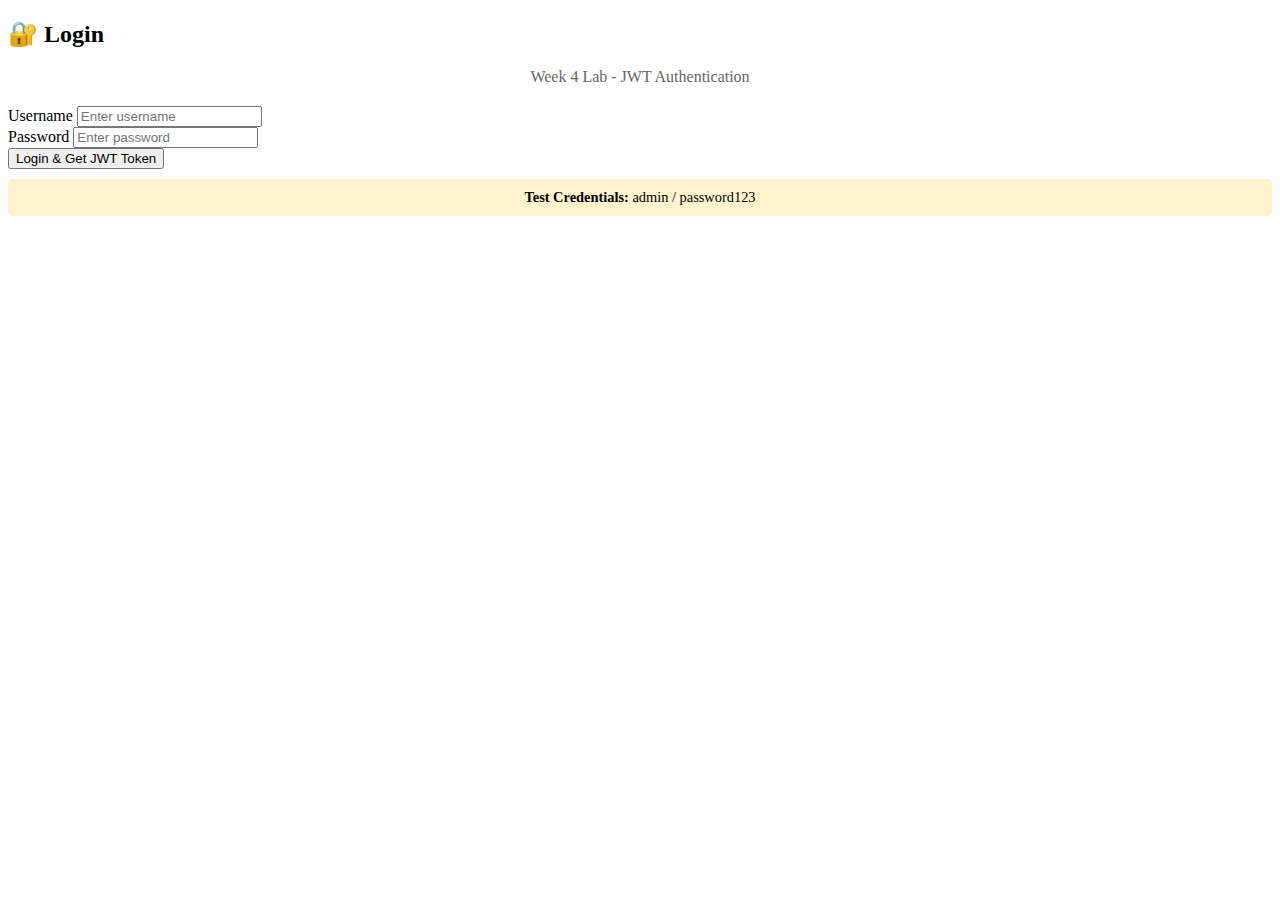
<file: EmployeeRegistration/target/classes/templates/index.html>
<!--<!DOCTYPE html>-->
<!--<html xmlns:th="http://www.thymeleaf.org">-->
<!--<head>-->
<!--    <meta charset="UTF-8">-->
<!--    <title>Employee Registration</title>-->
<!--    <link rel="stylesheet" th:href="@{/css/style.css}">-->
<!--</head>-->
<!--<body>-->
<!--<div class="container">-->
<!--    <h2>Registration Form</h2>-->
<!--    <form th:action="@{/register}" th:object="${employee}" method="post">-->
<!--        <div class="form-group">-->
<!--            <label for="name">Name</label>-->
<!--            <input type="text" id="name" th:field="*{name}" name="name" placeholder="John Doe" required />-->
<!--            <span class="error" id="name-error" style="color:red; font-size:0.9rem;"></span>-->
<!--        </div>-->
<!--        <div class="form-group">-->
<!--            <label for="email">Email</label>-->
<!--            <input type="email" id="email" th:field="*{email}" name="email" placeholder="john@example.com" required />-->
<!--            <span class="error" id="email-error" style="color:red; font-size:0.9rem;"></span>-->
<!--        </div>-->
<!--        <div class="form-group">-->
<!--            <label for="contactNumber">Contact Number</label>-->
<!--            <input type="tel" id="contactNumber" th:field="*{contactNumber}" name="contactNumber" placeholder="9800000000" required />-->
<!--            <span class="error" id="contactNumber-error" style="color:red; font-size:0.9rem;"></span>-->
<!--        </div>-->
<!--        <div class="form-group">-->
<!--            <label for="position">Position</label>-->
<!--            <input type="text" id="position" th:field="*{position}" name="position" placeholder="Software Engineer" required />-->
<!--            <span class="error" id="position-error" style="color:red; font-size:0.9rem;"></span>-->
<!--        </div>-->
<!--        <button type="submit">Submit Registration</button>-->
<!--    </form>-->
<!--</div>-->
<!--<script>-->
<!--    document.querySelector('form').addEventListener('submit', async function(e) {-->
<!--        e.preventDefault();-->
<!--        // Clear previous errors and borders-->
<!--        document.querySelectorAll('.error').forEach(el => el.textContent = '');-->
<!--        document.querySelectorAll('input').forEach(input => input.style.borderColor = '');-->

<!--        const formData = new FormData(this);-->
<!--        const data = Object.fromEntries(formData.entries());-->

<!--        try {-->
<!--            const response = await fetch('/api/register', {-->
<!--                method: 'POST',-->
<!--                headers: { 'Content-Type': 'application/json' },-->
<!--                body: JSON.stringify(data)-->
<!--            });-->

<!--            if (response.ok) {-->
<!--                const result = await response.json();-->
<!--                if (result.redirectUrl) {-->
<!--                    window.location.href = '/' + result.redirectUrl;  // e.g., /summary-->
<!--                } else {-->
<!--                    alert('Success but no redirect URL received.');-->
<!--                }-->
<!--            } else {-->
<!--                const errors = await response.json();-->
<!--                for (const [field, msg] of Object.entries(errors)) {-->
<!--                    const errorEl = document.getElementById(`${field}-error`);-->
<!--                    if (errorEl) {-->
<!--                        errorEl.textContent = msg;-->
<!--                    }-->
<!--                    const input = document.querySelector(`[name="${field}"]`);-->
<!--                    if (input) {-->
<!--                        input.style.borderColor = 'red';-->
<!--                    }-->
<!--                }-->
<!--            }-->
<!--        } catch (error) {-->
<!--            alert('An unexpected error occurred: ' + error.message);-->
<!--        }-->
<!--    });-->
<!--</script>-->
<!--</body>-->
<!--</html>-->








<!DOCTYPE html>
<html xmlns:th="http://www.thymeleaf.org">
<head>
    <meta charset="UTF-8">
    <title>Employee Registration - JWT Auth</title>
    <link rel="stylesheet" th:href="@{/css/style.css}">
    <style>
        .hidden { display: none; }
        .alert {
            padding: 12px;
            border-radius: 5px;
            margin-bottom: 15px;
            display: none;
        }
        .alert.show { display: block; }
        .alert-success {
            background-color: #d4edda;
            color: #155724;
            border: 1px solid #c3e6cb;
        }
        .alert-error {
            background-color: #f8d7da;
            color: #721c24;
            border: 1px solid #f5c6cb;
        }
        .auth-status {
            background: #e8f5e9;
            padding: 15px;
            border-radius: 5px;
            text-align: center;
            margin-bottom: 20px;
        }
        .logout-btn {
            background: #e74c3c;
            color: white;
            padding: 8px 20px;
            border: none;
            border-radius: 5px;
            cursor: pointer;
            margin-top: 10px;
        }
        .test-credentials {
            background: #fff3cd;
            padding: 10px;
            border-radius: 5px;
            text-align: center;
            margin-top: 10px;
            font-size: 0.9rem;
        }
        .spinner {
            border: 2px solid #f3f3f3;
            border-top: 2px solid #3498db;
            border-radius: 50%;
            width: 16px;
            height: 16px;
            animation: spin 1s linear infinite;
            display: inline-block;
            margin-right: 8px;
        }
        @keyframes spin {
            0% { transform: rotate(0deg); }
            100% { transform: rotate(360deg); }
        }
    </style>
</head>
<body>
<div class="auth-container">
    <div id="authStatus" class="auth-status hidden">
        <p><strong>Logged in as:</strong> <span id="loggedInUser"></span></p>
        <p><small>Token expires in: <span id="tokenExpiry"></span></small></p>
        <button onclick="logout()" class="logout-btn">Logout</button>
    </div>

    <div id="loginCard" class="container">
        <h2>🔐 Login</h2>
        <p style="text-align: center; color: #666; margin-bottom: 20px;">Week 4 Lab - JWT Authentication</p>

        <div id="loginAlert" class="alert"></div>

        <form id="loginForm">
            <div class="form-group">
                <label for="loginUsername">Username</label>
                <input type="text" id="loginUsername" name="username" placeholder="Enter username" required />
                <span class="error" id="loginUsername-error"></span>
            </div>
            <div class="form-group">
                <label for="loginPassword">Password</label>
                <input type="password" id="loginPassword" name="password" placeholder="Enter password" required />
                <span class="error" id="loginPassword-error"></span>
            </div>
            <button type="submit" id="loginBtn">Login & Get JWT Token</button>
        </form>

        <div class="test-credentials">
            <strong>Test Credentials:</strong> admin / password123
        </div>
    </div>

    <div id="registrationCard" class="container hidden">
        <h2>Employee Registration</h2>

        <div id="registrationAlert" class="alert"></div>

        <form id="registrationForm">
            <div class="form-group">
                <label for="name">Name</label>
                <input type="text" id="name" name="name" placeholder="John Doe" required />
                <span class="error" id="name-error"></span>
            </div>
            <div class="form-group">
                <label for="email">Email</label>
                <input type="email" id="email" name="email" placeholder="john@example.com" required />
                <span class="error" id="email-error"></span>
            </div>
            <div class="form-group">
                <label for="contactNumber">Contact Number</label>
                <input type="tel" id="contactNumber" name="contactNumber" placeholder="9800000000" required />
                <span class="error" id="contactNumber-error"></span>
            </div>
            <div class="form-group">
                <label for="position">Position</label>
                <input type="text" id="position" name="position" placeholder="Software Engineer" required />
                <span class="error" id="position-error"></span>
            </div>
            <button type="submit" id="registerBtn">Submit Registration</button>
        </form>
    </div>
</div>

<script>
    window.addEventListener('DOMContentLoaded', function() {
        checkAuthStatus();
    });

    function checkAuthStatus() {
        const token = localStorage.getItem('jwtToken');
        const username = localStorage.getItem('username');
        const expiresAt = localStorage.getItem('tokenExpiresAt');

        if (token && username && expiresAt) {
            const now = new Date().getTime();
            if (now < parseInt(expiresAt)) {
                showRegistrationForm();
                updateAuthStatus(username, expiresAt);
            } else {
                clearAuthData();
                showAlert('loginAlert', 'Your session has expired. Please login again.', 'error');
            }
        } else {
            showLoginForm();
        }
    }

    function updateAuthStatus(username, expiresAt) {
        document.getElementById('loggedInUser').textContent = username;
        const now = new Date().getTime();
        const remaining = parseInt(expiresAt) - now;
        const hours = Math.floor(remaining / (1000 * 60 * 60));
        const minutes = Math.floor((remaining % (1000 * 60 * 60)) / (1000 * 60));
        document.getElementById('tokenExpiry').textContent = hours + 'h ' + minutes + 'm';
        document.getElementById('authStatus').classList.remove('hidden');
    }

    function showLoginForm() {
        document.getElementById('loginCard').classList.remove('hidden');
        document.getElementById('registrationCard').classList.add('hidden');
        document.getElementById('authStatus').classList.add('hidden');
    }

    function showRegistrationForm() {
        document.getElementById('loginCard').classList.add('hidden');
        document.getElementById('registrationCard').classList.remove('hidden');
    }

    function clearAuthData() {
        localStorage.removeItem('jwtToken');
        localStorage.removeItem('username');
        localStorage.removeItem('tokenExpiresAt');
    }

    function logout() {
        clearAuthData();
        showLoginForm();
        showAlert('loginAlert', 'Logged out successfully', 'success');
    }

    document.getElementById('loginForm').addEventListener('submit', async function(e) {
        e.preventDefault();

        const username = document.getElementById('loginUsername').value.trim();
        const password = document.getElementById('loginPassword').value.trim();

        clearErrors('login');

        if (!username || !password) {
            showAlert('loginAlert', 'Username and password are required', 'error');
            return;
        }

        const loginBtn = document.getElementById('loginBtn');
        loginBtn.disabled = true;
        loginBtn.innerHTML = '<span class="spinner"></span>Logging in...';

        try {
            const response = await fetch('/api/auth/login', {
                method: 'POST',
                headers: { 'Content-Type': 'application/json' },
                body: JSON.stringify({ username: username, password: password })
            });

            const data = await response.json();

            if (response.ok) {
                const token = data.token;
                const expiresIn = data.expiresIn;
                const expiresAt = new Date().getTime() + expiresIn;

                localStorage.setItem('jwtToken', token);
                localStorage.setItem('username', username);
                localStorage.setItem('tokenExpiresAt', expiresAt);

                showAlert('loginAlert', 'Login successful! JWT token received.', 'success');

                setTimeout(() => {
                    showRegistrationForm();
                    updateAuthStatus(username, expiresAt);
                }, 1000);

            } else {
                showAlert('loginAlert', data.error || 'Invalid username or password', 'error');
            }

        } catch (error) {
            console.error('Login error:', error);
            showAlert('loginAlert', 'Network error. Please try again.', 'error');
        } finally {
            loginBtn.disabled = false;
            loginBtn.innerHTML = 'Login & Get JWT Token';
        }
    });

    document.getElementById('registrationForm').addEventListener('submit', async function(e) {
        e.preventDefault();

        const token = localStorage.getItem('jwtToken');

        if (!token) {
            showAlert('registrationAlert', 'No JWT token found. Please login first.', 'error');
            showLoginForm();
            return;
        }

        document.querySelectorAll('.error').forEach(el => el.textContent = '');
        document.querySelectorAll('input').forEach(input => input.style.borderColor = '');

        const formData = new FormData(this);
        const data = Object.fromEntries(formData.entries());

        const registerBtn = document.getElementById('registerBtn');
        registerBtn.disabled = true;
        registerBtn.innerHTML = '<span class="spinner"></span>Registering...';

        try {
            const response = await fetch('/api/register', {
                method: 'POST',
                headers: {
                    'Content-Type': 'application/json',
                    'Authorization': 'Bearer ' + token
                },
                body: JSON.stringify(data)
            });

            if (response.ok) {
                const result = await response.json();
                showAlert('registrationAlert', 'Employee registered successfully!', 'success');
                document.getElementById('registrationForm').reset();

                if (result.redirectUrl) {
                    setTimeout(() => {
                        window.location.href = '/' + result.redirectUrl;
                    }, 1500);
                }
            } else if (response.status === 401) {
                const errorData = await response.json();

                if (errorData.error.includes('expired')) {
                    showAlert('registrationAlert', 'JWT token expired. Please login again.', 'error');
                } else if (errorData.error.includes('incorrect') || errorData.error.includes('invalid')) {
                    showAlert('registrationAlert', 'JWT token is incorrect. Please login again.', 'error');
                } else {
                    showAlert('registrationAlert', errorData.error, 'error');
                }

                setTimeout(() => {
                    clearAuthData();
                    showLoginForm();
                }, 2000);

            } else {
                const errors = await response.json();
                showAlert('registrationAlert', 'Please fix the errors below', 'error');

                for (const [field, msg] of Object.entries(errors)) {
                    const errorEl = document.getElementById(`${field}-error`);
                    if (errorEl) errorEl.textContent = msg;
                    const input = document.querySelector(`[name="${field}"]`);
                    if (input) input.style.borderColor = 'red';
                }
            }
        } catch (error) {
            console.error('Registration error:', error);
            showAlert('registrationAlert', 'An unexpected error occurred: ' + error.message, 'error');
        } finally {
            registerBtn.disabled = false;
            registerBtn.innerHTML = 'Submit Registration';
        }
    });

    function showAlert(alertId, message, type) {
        const alert = document.getElementById(alertId);
        alert.textContent = message;
        alert.className = 'alert alert-' + type + ' show';
        setTimeout(() => alert.classList.remove('show'), 5000);
    }

    function clearErrors(formType) {
        if (formType === 'login') {
            document.getElementById('loginUsername-error').textContent = '';
            document.getElementById('loginPassword-error').textContent = '';
        }
    }
</script>
</body>
</html>
</file>
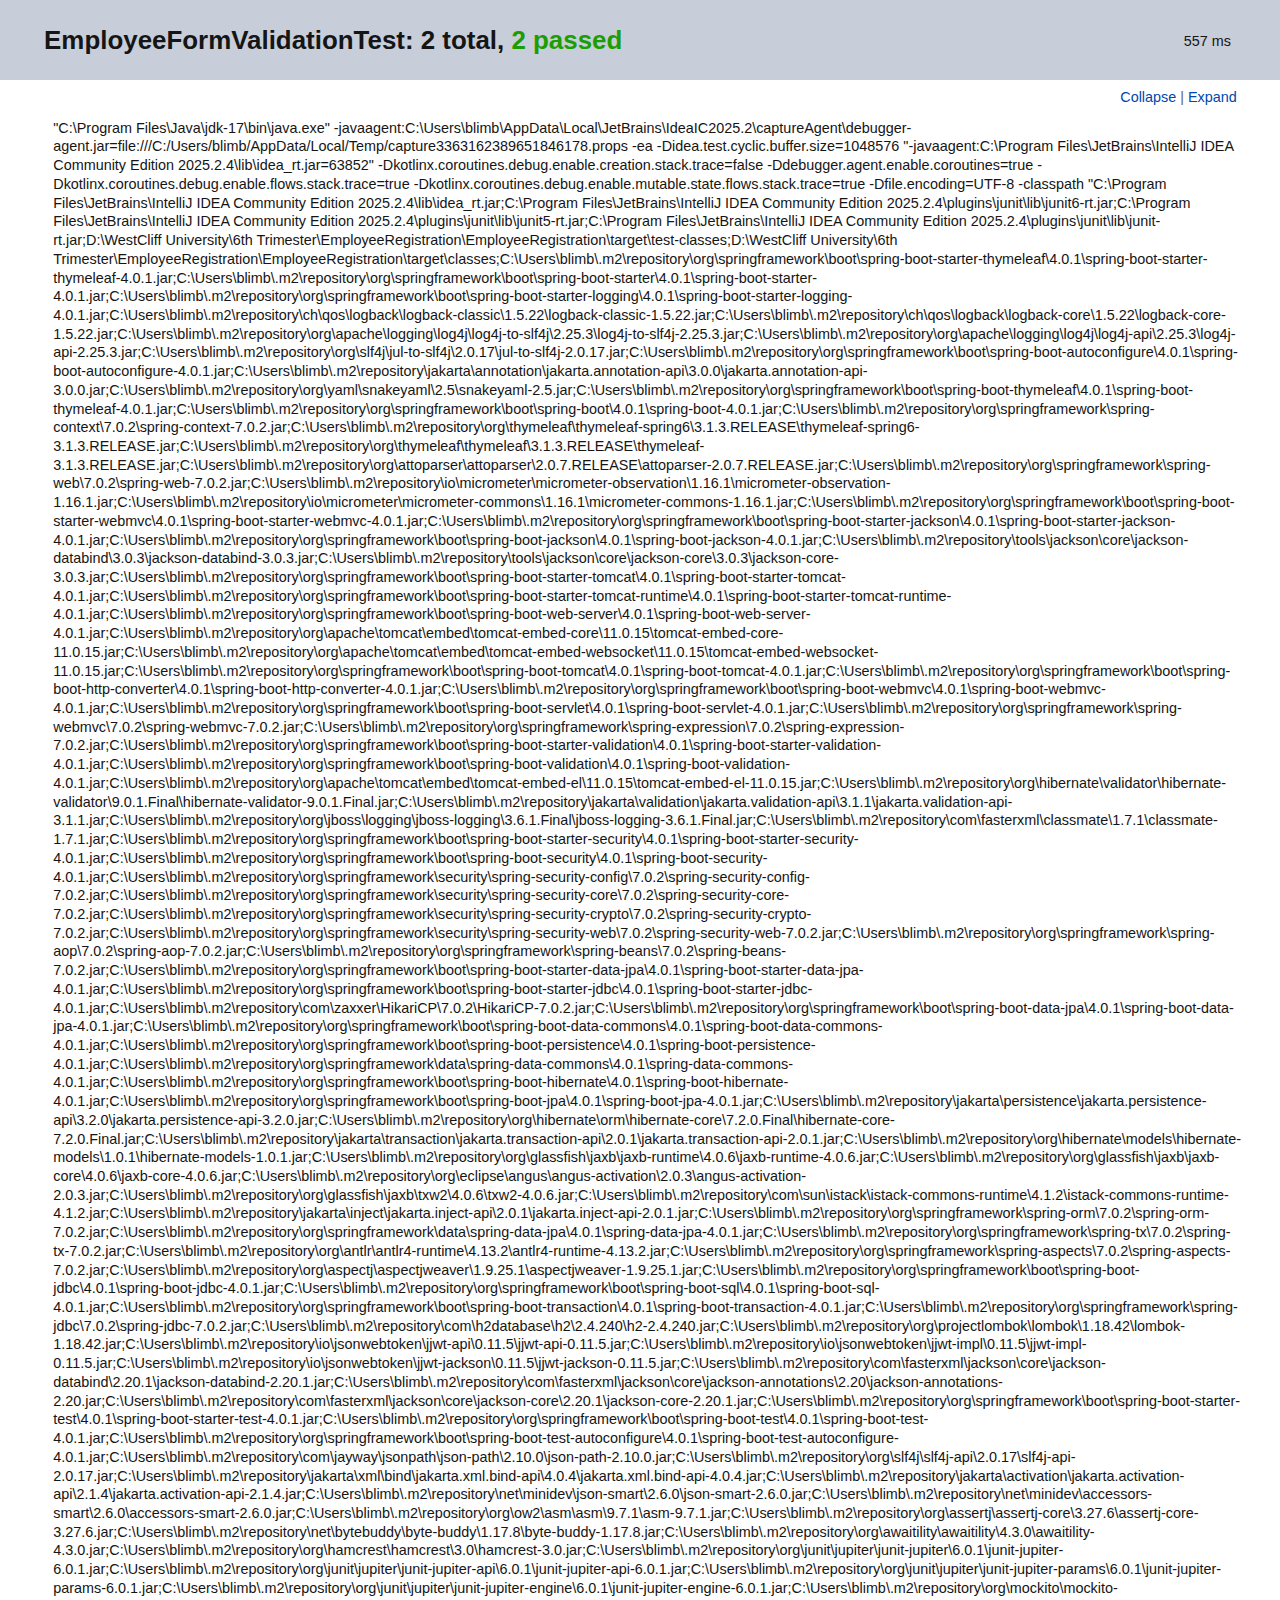
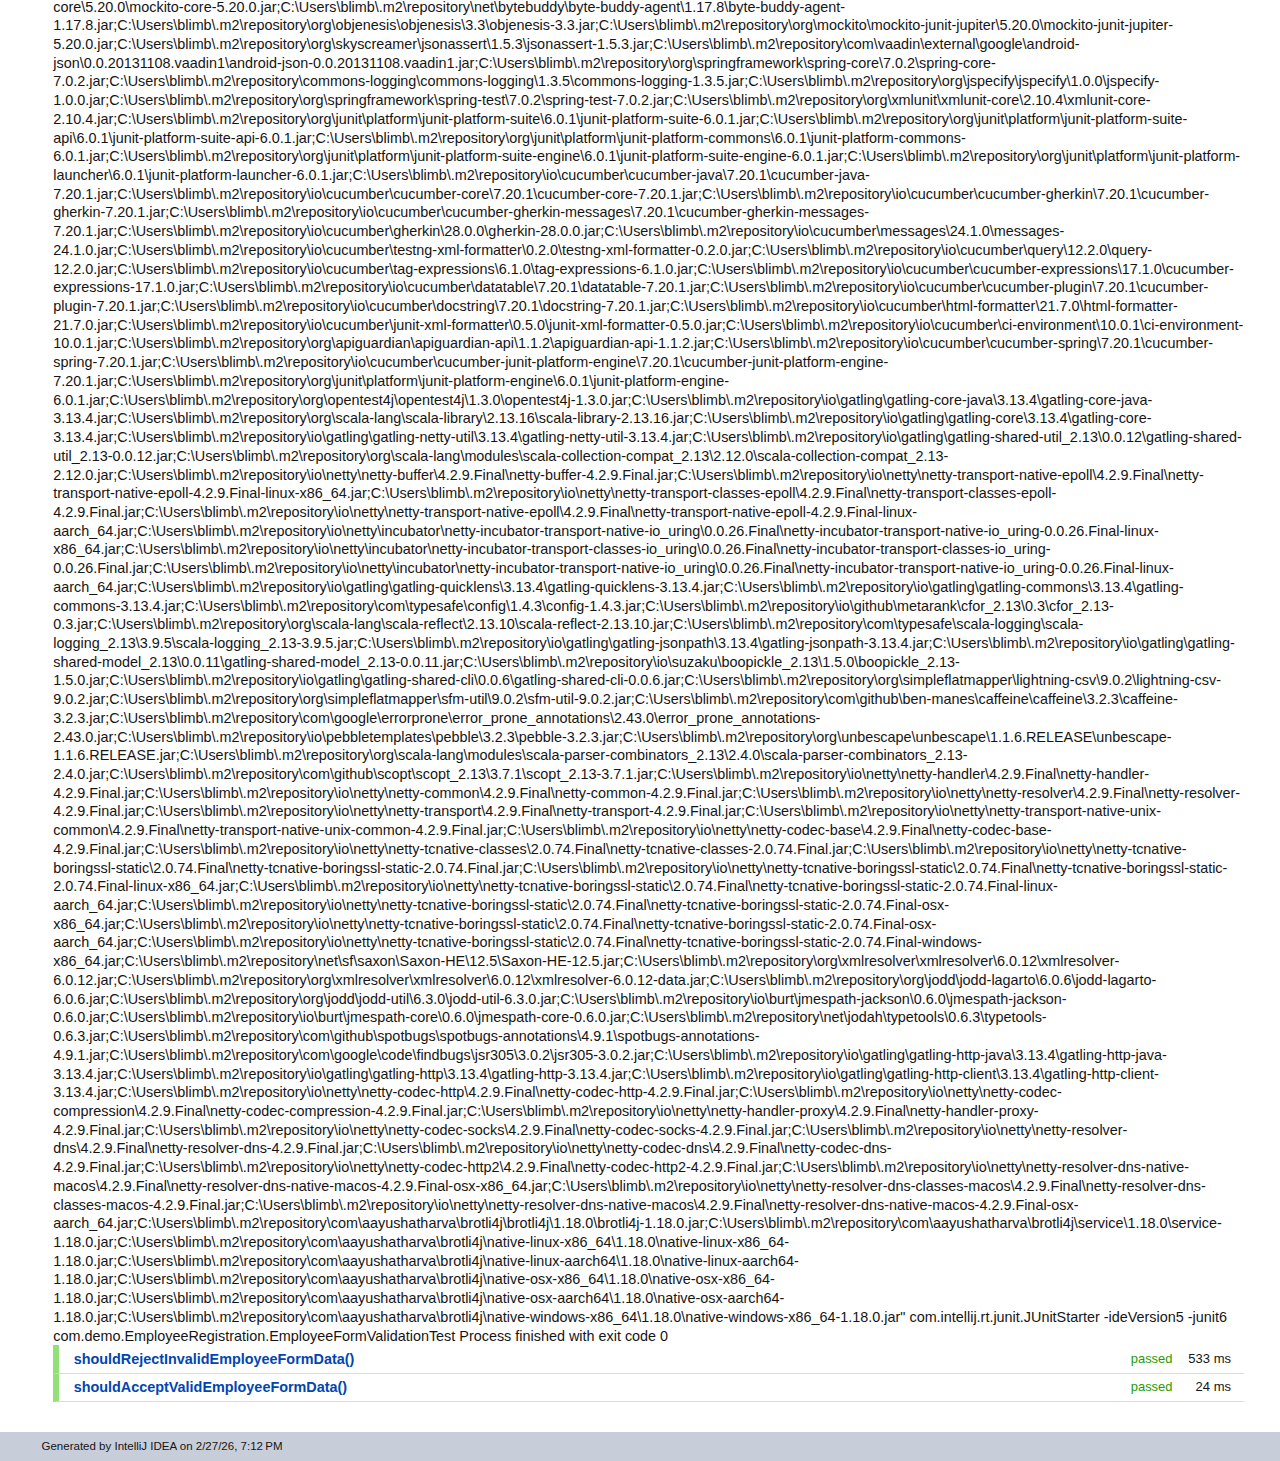
<file: Test Results - EmployeeFormValidationTest.html>
<!DOCTYPE html PUBLIC "-//W3C//DTD XHTML 1.0 Strict//EN" "http://www.w3.org/TR/xhtml1/DTD/xhtml1-strict.dtd">
<html xmlns:str="http://exslt.org/strings" xmlns="http://www.w3.org/1999/xhtml">
    <head>
        <META http-equiv="Content-Type" content="text/html; charset=UTF-8">
        <title>Test Results &mdash; EmployeeFormValidationTest</title>
        <style type="text/css">
          html {
            height: 100%
          }

          body {
            margin: 0 auto;
            padding: 0;
            text-align: left;
            height: 100%;
            font-family: myriad, arial, tahoma, verdana, sans-serif;
            color: #151515;
            font-size: 90%;
            line-height: 1.3em;
            background-color: #fff;
          }

          * {
            margin: 0;
            padding: 0
          }

          .clr {
            clear: both;
            overflow: hidden;
          }

          img {
            border: none
          }

          a {
            color: #0046b0;
            text-decoration: none;
          }

          a:hover {
            text-decoration: none;
          }

          a:focus, a:active {
            outline: none
          }

          .noborder {
            border: none
          }

          h1 {
            color: #151515;
            font-size: 180%;
            line-height: 1.1em;
            font-weight: bold;
          }

          h2 {
            color: #393D42;
            font-size: 160%;
            font-weight: normal
          }

          h3 {
            font-size: 120%;
            font-weight: bold;
            margin-bottom: .5em
          }

          h4 {
            font-size: 110%;
          }

          h5 {
            font-size: 110%;
          }

          span.failed {
            color: #ff0000
          }

          span.error {
            color: #ff0000
          }

          span.passed {
            color: #1d9d01
          }

          span.ignored {
            color: #fff600
          }

          span.skipped {
            color: #fff600
          }

          hr {
            background-color: blue
          }

          #container {
            min-width: 30em;
          }

          #header {
            padding: 0;
            position: fixed;
            width: 100%;
            z-index: 10;
            background-color: #c7ceda;
          }

          #header h1 {
            margin: 1em 3em 1em 1.7em;
          }

          #header h1 strong {
            white-space: nowrap;
          }

          #header .time {
            margin-top: 2.2em;
            margin-right: 3.4em;
            float: right;
          }

          #treecontrol {
            margin: 0;
            padding: .5em 3em .5em 0;
            text-align: right;
            background-color: #fff;
          }

          #treecontrol ul li {
            display: inline;
            list-style: none;
            color: #666;
          }

          #content {
            padding: 0 2.5em 2em 1.7em;
          }

          #content ul {
            margin: .4em 0 .1em 2em;
            list-style: none;
          }

          #content ul li.level {
            cursor: pointer;
          }

          #content ul li.level span {
            display: block;
            font-weight: bold;
          }

          #content ul li.level.top {
            margin-bottom: .3em;
          }

          #content ul li.level.top > span {
            padding: .5em 0 .5em 1em;
            font-size: 120%;
            color: #151515;
            background-color: #f2f2f2;
            border-left: solid 10px #93e078;
          }

          #content ul li.level.top.failed > span {
            border-left: solid 10px #f02525;
          }

          #content ul li.level.top.ignored > span {
            border-left: solid 10px #f8d216;
          }

          #content ul li.level.suite > span {
            margin-bottom: .8em;
            padding: 0 0 0 .8em;
            display: block;
            font-size: 110%;
            line-height: 1em;
            color: #151515;
            border-left: solid 15px #93e078;
          }

          #content ul li.level.suite.failed > span {
            border-left: solid 15px #f02525;
          }

          #content ul li.level.suite.ignored > span {
            border-left: solid 15px #f8d216;
          }

          #content ul li.level.suite > ul {
            margin-bottom: 1.5em;
          }

          #content ul li.level.test > span {
            padding: .3em 0 .3em 1em;
            color: #0046b0;
            font-size: 100%;
            border-left: solid 6px #93e078;
            border-bottom: solid 1px #dbdbdb;
          }

          #content ul li.level.test.failed > span {
            border-left: solid 6px #f02525;
          }

          #content ul li.level.test.ignored > span {
            border-left: solid 6px #f8d216;
          }

          #content ul li.text p, #content ul li.text span {
            margin-bottom: 1.5em;
            color: #151515 !important;
            font-size: 90% !important;
            font-weight: normal !important;
            overflow-x: auto;
            cursor: auto !important;
            background: none !important;
            border: none !important;
          }

          #content ul li.text span {
            margin-bottom: 0;
            display: block;
          }

          #content ul li.text span.stderr {
            color: #8b0000 !important;
          }

          #content ul li .time {
            margin-right: .5em;
            width: 5em;
            text-align: right;
            font-size: 13px;
            color: #151515;
            font-style: normal;
            font-weight: normal;
            float: right;
          }

          #content ul li span .status {
            width: 6em;
            font-size: 90%;
            color: #1d9d01;
            font-style: normal;
            font-weight: normal;
            float: right;
            text-align: right;
          }

          #content ul li.failed > span .status {
            color: #ff0000;
          }

          #content ul li.ignored > span .status {
            color: #d6b000;
          }

          #footer {
              height: 2em;
              background-color: #c7ceda;
          }
          #footer p {
              padding: .4em 0 0 3.6em;
              font-size: 80%;
          }
        </style>
        <script type="text/javascript">
eval(function(p,a,c,k,e,r){e=function(c){return(c<a?'':e(parseInt(c/a)))+((c=c%a)>35?String.fromCharCode(c+29):c.toString(36))};if(!''.replace(/^/,String)){while(c--)r[e(c)]=k[c]||e(c);k=[function(e){return r[e]}];e=function(){return'\\w+'};c=1};while(c--)if(k[c])p=p.replace(new RegExp('\\b'+e(c)+'\\b','g'),k[c]);return p}('(G(){9(1n E!="11")H w=E;H E=17.16=G(a,c){9(17==6||!6.4K)I 1q E(a,c);I 6.4K(a,c)};9(1n $!="11")H D=$;17.$=E;H u=/^[^<]*(<(.|\\s)+>)[^>]*$|^#(\\w+)$/;E.1b=E.3x={4K:G(a,c){a=a||U;9(1n a=="1M"){H m=u.2L(a);9(m&&(m[1]||!c)){9(m[1])a=E.4I([m[1]],c);J{H b=U.42(m[3]);9(b)9(b.1T!=m[3])I E().1X(a);J{6[0]=b;6.L=1;I 6}J a=[]}}J I 1q E(c).1X(a)}J 9(E.1p(a))I 1q E(U)[E.1b.2d?"2d":"37"](a);I 6.6u(a.1d==1C&&a||(a.4d||a.L&&a!=17&&!a.1z&&a[0]!=11&&a[0].1z)&&E.2h(a)||[a])},4d:"1.2",82:G(){I 6.L},L:0,28:G(a){I a==11?E.2h(6):6[a]},2v:G(a){H b=E(a);b.4Y=6;I b},6u:G(a){6.L=0;1C.3x.1a.15(6,a);I 6},O:G(a,b){I E.O(6,a,b)},4J:G(a){H b=-1;6.O(G(i){9(6==a)b=i});I b},1y:G(f,d,e){H c=f;9(f.1d==3T)9(d==11)I 6.L&&E[e||"1y"](6[0],f)||11;J{c={};c[f]=d}I 6.O(G(a){M(H b 1j c)E.1y(e?6.R:6,b,E.1c(6,c[b],e,a,b))})},18:G(b,a){I 6.1y(b,a,"3O")},2t:G(e){9(1n e!="5w"&&e!=S)I 6.4o().3e(U.6F(e));H t="";E.O(e||6,G(){E.O(6.2X,G(){9(6.1z!=8)t+=6.1z!=1?6.6x:E.1b.2t([6])})});I t},5l:G(b){9(6[0])E(b,6[0].3N).6t().38(6[0]).1W(G(){H a=6;1Y(a.1t)a=a.1t;I a}).3e(6);I 6},8p:G(a){I 6.O(G(){E(6).6p().5l(a)})},8h:G(a){I 6.O(G(){E(6).5l(a)})},3e:G(){I 6.3s(1k,Q,1,G(a){6.57(a)})},6k:G(){I 6.3s(1k,Q,-1,G(a){6.38(a,6.1t)})},6g:G(){I 6.3s(1k,P,1,G(a){6.14.38(a,6)})},53:G(){I 6.3s(1k,P,-1,G(a){6.14.38(a,6.2i)})},1B:G(){I 6.4Y||E([])},1X:G(t){H b=E.1W(6,G(a){I E.1X(t,a)});I 6.2v(/[^+>] [^+>]/.12(t)||t.1e("..")>-1?E.4V(b):b)},6t:G(e){H f=6.1W(G(){I 6.66?E(6.66)[0]:6.4S(Q)});9(e===Q){H d=f.1X("*").4Q();6.1X("*").4Q().O(G(i){H c=E.K(6,"2A");M(H a 1j c)M(H b 1j c[a])E.1h.1f(d[i],a,c[a][b],c[a][b].K)})}I f},1A:G(t){I 6.2v(E.1p(t)&&E.2T(6,G(b,a){I t.15(b,[a])})||E.3G(t,6))},5T:G(t){I 6.2v(t.1d==3T&&E.3G(t,6,Q)||E.2T(6,G(a){I(t.1d==1C||t.4d)?E.2S(a,t)<0:a!=t}))},1f:G(t){I 6.2v(E.1S(6.28(),t.1d==3T?E(t).28():t.L!=11&&(!t.Y||t.Y=="7t")?t:[t]))},3j:G(a){I a?E.3G(a,6).L>0:P},7g:G(a){I 6.3j("."+a)},2V:G(b){9(b==11){9(6.L){H c=6[0];9(E.Y(c,"24")){H e=c.4z,a=[],W=c.W,2P=c.N=="24-2P";9(e<0)I S;M(H i=2P?e:0,2Y=2P?e+1:W.L;i<2Y;i++){H d=W[i];9(d.29){H b=E.V.1g&&!d.70["1N"].9U?d.2t:d.1N;9(2P)I b;a.1a(b)}}I a}J I 6[0].1N.1o(/\\r/g,"")}}J I 6.O(G(){9(b.1d==1C&&/4s|5u/.12(6.N))6.2K=(E.2S(6.1N,b)>=0||E.2S(6.2J,b)>=0);J 9(E.Y(6,"24")){H a=b.1d==1C?b:[b];E("9m",6).O(G(){6.29=(E.2S(6.1N,a)>=0||E.2S(6.2t,a)>=0)});9(!a.L)6.4z=-1}J 6.1N=b})},4n:G(a){I a==11?(6.L?6[0].3D:S):6.4o().3e(a)},6H:G(a){I 6.53(a).2e()},2s:G(){I 6.2v(1C.3x.2s.15(6,1k))},1W:G(b){I 6.2v(E.1W(6,G(a,i){I b.3c(a,i,a)}))},4Q:G(){I 6.1f(6.4Y)},3s:G(f,d,g,e){H c=6.L>1,a;I 6.O(G(){9(!a){a=E.4I(f,6.3N);9(g<0)a.91()}H b=6;9(d&&E.Y(6,"1F")&&E.Y(a[0],"4k"))b=6.4q("1J")[0]||6.57(U.5r("1J"));E.O(a,G(){9(E.Y(6,"1P")){9(6.3g)E.3w({1u:6.3g,3h:P,1Z:"1P"});J E.5h(6.2t||6.6s||6.3D||"")}J e.15(b,[c?6.4S(Q):6])})})}};E.1i=E.1b.1i=G(){H c=1k[0]||{},a=1,2g=1k.L,5e=P;9(c.1d==8v){5e=c;c=1k[1]||{}}9(2g==1){c=6;a=0}H b;M(;a<2g;a++)9((b=1k[a])!=S)M(H i 1j b){9(c==b[i])6r;9(5e&&1n b[i]==\'5w\'&&c[i])E.1i(c[i],b[i]);J 9(b[i]!=11)c[i]=b[i]}I c};H F="16"+(1q 3v()).3u(),6q=0,5d={};E.1i({8k:G(a){17.$=D;9(a)17.16=w;I E},1p:G(a){I!!a&&1n a!="1M"&&!a.Y&&a.1d!=1C&&/G/i.12(a+"")},4a:G(a){I a.35&&!a.1K||a.34&&a.3N&&!a.3N.1K},5h:G(a){a=E.33(a);9(a){9(17.6o)17.6o(a);J 9(E.V.1H)17.58(a,0);J 3p.3c(17,a)}},Y:G(b,a){I b.Y&&b.Y.26()==a.26()},1I:{},K:G(c,d,b){c=c==17?5d:c;H a=c[F];9(!a)a=c[F]=++6q;9(d&&!E.1I[a])E.1I[a]={};9(b!=11)E.1I[a][d]=b;I d?E.1I[a][d]:a},30:G(c,b){c=c==17?5d:c;H a=c[F];9(b){9(E.1I[a]){2G E.1I[a][b];b="";M(b 1j E.1I[a])22;9(!b)E.30(c)}}J{2c{2G c[F]}27(e){9(c.54)c.54(F)}2G E.1I[a]}},O:G(a,b,c){9(c){9(a.L==11)M(H i 1j a)b.15(a[i],c);J M(H i=0,45=a.L;i<45;i++)9(b.15(a[i],c)===P)22}J{9(a.L==11)M(H i 1j a)b.3c(a[i],i,a[i]);J M(H i=0,45=a.L,2V=a[0];i<45&&b.3c(2V,i,2V)!==P;2V=a[++i]){}}I a},1c:G(c,b,d,e,a){9(E.1p(b))b=b.3c(c,[e]);H f=/z-?4J|7T-?7S|1v|69|7Q-?1G/i;I b&&b.1d==4X&&d=="3O"&&!f.12(a)?b+"2I":b},1m:{1f:G(b,c){E.O((c||"").2p(/\\s+/),G(i,a){9(!E.1m.3t(b.1m,a))b.1m+=(b.1m?" ":"")+a})},2e:G(b,c){b.1m=c!=11?E.2T(b.1m.2p(/\\s+/),G(a){I!E.1m.3t(c,a)}).65(" "):""},3t:G(t,c){I E.2S(c,(t.1m||t).3z().2p(/\\s+/))>-1}},2q:G(e,o,f){M(H i 1j o){e.R["3C"+i]=e.R[i];e.R[i]=o[i]}f.15(e,[]);M(H i 1j o)e.R[i]=e.R["3C"+i]},18:G(e,p){9(p=="1G"||p=="2E"){H b={},3Z,3Y,d=["7L","7K","7J","7G"];E.O(d,G(){b["7F"+6]=0;b["7D"+6+"61"]=0});E.2q(e,b,G(){9(E(e).3j(\':3X\')){3Z=e.7A;3Y=e.7z}J{e=E(e.4S(Q)).1X(":4s").5X("2K").1B().18({4v:"1O",2W:"4D",19:"2U",7w:"0",1R:"0"}).5P(e.14)[0];H a=E.18(e.14,"2W")||"3V";9(a=="3V")e.14.R.2W="7k";3Z=e.7h;3Y=e.7f;9(a=="3V")e.14.R.2W="3V";e.14.3k(e)}});I p=="1G"?3Z:3Y}I E.3O(e,p)},3O:G(h,j,i){H g,2u=[],2q=[];G 3l(a){9(!E.V.1H)I P;H b=U.3M.3P(a,S);I!b||b.4y("3l")==""}9(j=="1v"&&E.V.1g){g=E.1y(h.R,"1v");I g==""?"1":g}9(j.1U(/4r/i))j=y;9(!i&&h.R[j])g=h.R[j];J 9(U.3M&&U.3M.3P){9(j.1U(/4r/i))j="4r";j=j.1o(/([A-Z])/g,"-$1").2F();H d=U.3M.3P(h,S);9(d&&!3l(h))g=d.4y(j);J{M(H a=h;a&&3l(a);a=a.14)2u.4Z(a);M(a=0;a<2u.L;a++)9(3l(2u[a])){2q[a]=2u[a].R.19;2u[a].R.19="2U"}g=j=="19"&&2q[2u.L-1]!=S?"2j":U.3M.3P(h,S).4y(j)||"";M(a=0;a<2q.L;a++)9(2q[a]!=S)2u[a].R.19=2q[a]}9(j=="1v"&&g=="")g="1"}J 9(h.43){H f=j.1o(/\\-(\\w)/g,G(m,c){I c.26()});g=h.43[j]||h.43[f];9(!/^\\d+(2I)?$/i.12(g)&&/^\\d/.12(g)){H k=h.R.1R;H e=h.4t.1R;h.4t.1R=h.43.1R;h.R.1R=g||0;g=h.R.74+"2I";h.R.1R=k;h.4t.1R=e}}I g},4I:G(a,e){H r=[];e=e||U;E.O(a,G(i,d){9(!d)I;9(d.1d==4X)d=d.3z();9(1n d=="1M"){d=d.1o(/(<(\\w+)[^>]*?)\\/>/g,G(m,a,b){I b.1U(/^(71|6Z|5D|6Y|49|9S|9P|3f|9K|9I)$/i)?m:a+"></"+b+">"});H s=E.33(d).2F(),1r=e.5r("1r"),2x=[];H c=!s.1e("<9D")&&[1,"<24>","</24>"]||!s.1e("<9A")&&[1,"<6S>","</6S>"]||s.1U(/^<(9x|1J|9u|9t|9s)/)&&[1,"<1F>","</1F>"]||!s.1e("<4k")&&[2,"<1F><1J>","</1J></1F>"]||(!s.1e("<9r")||!s.1e("<9q"))&&[3,"<1F><1J><4k>","</4k></1J></1F>"]||!s.1e("<5D")&&[2,"<1F><1J></1J><6L>","</6L></1F>"]||E.V.1g&&[1,"1r<1r>","</1r>"]||[0,"",""];1r.3D=c[1]+d+c[2];1Y(c[0]--)1r=1r.5k;9(E.V.1g){9(!s.1e("<1F")&&s.1e("<1J")<0)2x=1r.1t&&1r.1t.2X;J 9(c[1]=="<1F>"&&s.1e("<1J")<0)2x=1r.2X;M(H n=2x.L-1;n>=0;--n)9(E.Y(2x[n],"1J")&&!2x[n].2X.L)2x[n].14.3k(2x[n]);9(/^\\s/.12(d))1r.38(e.6F(d.1U(/^\\s*/)[0]),1r.1t)}d=E.2h(1r.2X)}9(0===d.L&&(!E.Y(d,"3B")&&!E.Y(d,"24")))I;9(d[0]==11||E.Y(d,"3B")||d.W)r.1a(d);J r=E.1S(r,d)});I r},1y:G(c,d,a){H e=E.4a(c)?{}:E.5o;9(d=="29"&&E.V.1H)c.14.4z;9(e[d]){9(a!=11)c[e[d]]=a;I c[e[d]]}J 9(E.V.1g&&d=="R")I E.1y(c.R,"9g",a);J 9(a==11&&E.V.1g&&E.Y(c,"3B")&&(d=="9e"||d=="9d"))I c.9b(d).6x;J 9(c.34){9(a!=11){9(d=="N"&&E.Y(c,"49")&&c.14)6E"N 96 94\'t 93 92";c.90(d,a)}9(E.V.1g&&/6B|3g/.12(d)&&!E.4a(c))I c.4l(d,2);I c.4l(d)}J{9(d=="1v"&&E.V.1g){9(a!=11){c.69=1;c.1A=(c.1A||"").1o(/6A\\([^)]*\\)/,"")+(3K(a).3z()=="8V"?"":"6A(1v="+a*6z+")")}I c.1A?(3K(c.1A.1U(/1v=([^)]*)/)[1])/6z).3z():""}d=d.1o(/-([a-z])/8T,G(z,b){I b.26()});9(a!=11)c[d]=a;I c[d]}},33:G(t){I(t||"").1o(/^\\s+|\\s+$/g,"")},2h:G(a){H r=[];9(1n a!="8Q")M(H i=0,2g=a.L;i<2g;i++)r.1a(a[i]);J r=a.2s(0);I r},2S:G(b,a){M(H i=0,2g=a.L;i<2g;i++)9(a[i]==b)I i;I-1},1S:G(a,b){9(E.V.1g){M(H i=0;b[i];i++)9(b[i].1z!=8)a.1a(b[i])}J M(H i=0;b[i];i++)a.1a(b[i]);I a},4V:G(b){H r=[],2f={};2c{M(H i=0,6P=b.L;i<6P;i++){H a=E.K(b[i]);9(!2f[a]){2f[a]=Q;r.1a(b[i])}}}27(e){r=b}I r},2T:G(b,a,c){9(1n a=="1M")a=3p("P||G(a,i){I "+a+"}");H d=[];M(H i=0,4m=b.L;i<4m;i++)9(!c&&a(b[i],i)||c&&!a(b[i],i))d.1a(b[i]);I d},1W:G(c,b){9(1n b=="1M")b=3p("P||G(a){I "+b+"}");H d=[];M(H i=0,4m=c.L;i<4m;i++){H a=b(c[i],i);9(a!==S&&a!=11){9(a.1d!=1C)a=[a];d=d.8O(a)}}I d}});H v=8M.8K.2F();E.V={4f:(v.1U(/.+(?:8I|8H|8F|8E)[\\/: ]([\\d.]+)/)||[])[1],1H:/6T/.12(v),3a:/3a/.12(v),1g:/1g/.12(v)&&!/3a/.12(v),39:/39/.12(v)&&!/(8B|6T)/.12(v)};H y=E.V.1g?"4h":"5g";E.1i({5f:!E.V.1g||U.8A=="8z",4h:E.V.1g?"4h":"5g",5o:{"M":"8y","8x":"1m","4r":y,5g:y,4h:y,3D:"3D",1m:"1m",1N:"1N",36:"36",2K:"2K",8w:"8u",29:"29",8t:"8s"}});E.O({1D:"a.14",8r:"16.4e(a,\'14\')",8q:"16.2R(a,2,\'2i\')",8o:"16.2R(a,2,\'4c\')",8n:"16.4e(a,\'2i\')",8m:"16.4e(a,\'4c\')",8l:"16.5c(a.14.1t,a)",8j:"16.5c(a.1t)",6p:"16.Y(a,\'8i\')?a.8f||a.8e.U:16.2h(a.2X)"},G(i,n){E.1b[i]=G(a){H b=E.1W(6,n);9(a&&1n a=="1M")b=E.3G(a,b);I 6.2v(E.4V(b))}});E.O({5P:"3e",8d:"6k",38:"6g",8c:"53",8b:"6H"},G(i,n){E.1b[i]=G(){H a=1k;I 6.O(G(){M(H j=0,2g=a.L;j<2g;j++)E(a[j])[n](6)})}});E.O({5X:G(a){E.1y(6,a,"");6.54(a)},8a:G(c){E.1m.1f(6,c)},89:G(c){E.1m.2e(6,c)},88:G(c){E.1m[E.1m.3t(6,c)?"2e":"1f"](6,c)},2e:G(a){9(!a||E.1A(a,[6]).r.L){E.30(6);6.14.3k(6)}},4o:G(){E("*",6).O(G(){E.30(6)});1Y(6.1t)6.3k(6.1t)}},G(i,n){E.1b[i]=G(){I 6.O(n,1k)}});E.O(["87","61"],G(i,a){H n=a.2F();E.1b[n]=G(h){I 6[0]==17?E.V.1H&&3r["86"+a]||E.5f&&32.2Y(U.35["59"+a],U.1K["59"+a])||U.1K["59"+a]:6[0]==U?32.2Y(U.1K["6n"+a],U.1K["6m"+a]):h==11?(6.L?E.18(6[0],n):S):6.18(n,h.1d==3T?h:h+"2I")}});H C=E.V.1H&&3q(E.V.4f)<85?"(?:[\\\\w*56-]|\\\\\\\\.)":"(?:[\\\\w\\84-\\83*56-]|\\\\\\\\.)",6j=1q 47("^>\\\\s*("+C+"+)"),6i=1q 47("^("+C+"+)(#)("+C+"+)"),6h=1q 47("^([#.]?)("+C+"*)");E.1i({55:{"":"m[2]==\'*\'||16.Y(a,m[2])","#":"a.4l(\'1T\')==m[2]",":":{81:"i<m[3]-0",7Z:"i>m[3]-0",2R:"m[3]-0==i",7Y:"m[3]-0==i",3o:"i==0",3n:"i==r.L-1",6f:"i%2==0",6d:"i%2","3o-46":"a.14.4q(\'*\')[0]==a","3n-46":"16.2R(a.14.5k,1,\'4c\')==a","7X-46":"!16.2R(a.14.5k,2,\'4c\')",1D:"a.1t",4o:"!a.1t",7W:"(a.6s||a.7V||\'\').1e(m[3])>=0",3X:\'"1O"!=a.N&&16.18(a,"19")!="2j"&&16.18(a,"4v")!="1O"\',1O:\'"1O"==a.N||16.18(a,"19")=="2j"||16.18(a,"4v")=="1O"\',7U:"!a.36",36:"a.36",2K:"a.2K",29:"a.29||16.1y(a,\'29\')",2t:"\'2t\'==a.N",4s:"\'4s\'==a.N",5u:"\'5u\'==a.N",52:"\'52\'==a.N",51:"\'51\'==a.N",50:"\'50\'==a.N",6c:"\'6c\'==a.N",6b:"\'6b\'==a.N",2y:\'"2y"==a.N||16.Y(a,"2y")\',49:"/49|24|6a|2y/i.12(a.Y)",3t:"16.1X(m[3],a).L",7R:"/h\\\\d/i.12(a.Y)",7P:"16.2T(16.2Z,G(1b){I a==1b.T;}).L"}},68:[/^(\\[) *@?([\\w-]+) *([!*$^~=]*) *(\'?"?)(.*?)\\4 *\\]/,/^(:)([\\w-]+)\\("?\'?(.*?(\\(.*?\\))?[^(]*?)"?\'?\\)/,1q 47("^([:.#]*)("+C+"+)")],3G:G(a,c,b){H d,2b=[];1Y(a&&a!=d){d=a;H f=E.1A(a,c,b);a=f.t.1o(/^\\s*,\\s*/,"");2b=b?c=f.r:E.1S(2b,f.r)}I 2b},1X:G(t,o){9(1n t!="1M")I[t];9(o&&!o.1z)o=S;o=o||U;H d=[o],2f=[],3n;1Y(t&&3n!=t){H r=[];3n=t;t=E.33(t);H l=P;H g=6j;H m=g.2L(t);9(m){H p=m[1].26();M(H i=0;d[i];i++)M(H c=d[i].1t;c;c=c.2i)9(c.1z==1&&(p=="*"||c.Y.26()==p.26()))r.1a(c);d=r;t=t.1o(g,"");9(t.1e(" ")==0)6r;l=Q}J{g=/^([>+~])\\s*(\\w*)/i;9((m=g.2L(t))!=S){r=[];H p=m[2],1S={};m=m[1];M(H j=0,31=d.L;j<31;j++){H n=m=="~"||m=="+"?d[j].2i:d[j].1t;M(;n;n=n.2i)9(n.1z==1){H h=E.K(n);9(m=="~"&&1S[h])22;9(!p||n.Y.26()==p.26()){9(m=="~")1S[h]=Q;r.1a(n)}9(m=="+")22}}d=r;t=E.33(t.1o(g,""));l=Q}}9(t&&!l){9(!t.1e(",")){9(o==d[0])d.44();2f=E.1S(2f,d);r=d=[o];t=" "+t.67(1,t.L)}J{H k=6i;H m=k.2L(t);9(m){m=[0,m[2],m[3],m[1]]}J{k=6h;m=k.2L(t)}m[2]=m[2].1o(/\\\\/g,"");H f=d[d.L-1];9(m[1]=="#"&&f&&f.42&&!E.4a(f)){H q=f.42(m[2]);9((E.V.1g||E.V.3a)&&q&&1n q.1T=="1M"&&q.1T!=m[2])q=E(\'[@1T="\'+m[2]+\'"]\',f)[0];d=r=q&&(!m[3]||E.Y(q,m[3]))?[q]:[]}J{M(H i=0;d[i];i++){H a=m[1]=="#"&&m[3]?m[3]:m[1]!=""||m[0]==""?"*":m[2];9(a=="*"&&d[i].Y.2F()=="5w")a="3f";r=E.1S(r,d[i].4q(a))}9(m[1]==".")r=E.4W(r,m[2]);9(m[1]=="#"){H e=[];M(H i=0;r[i];i++)9(r[i].4l("1T")==m[2]){e=[r[i]];22}r=e}d=r}t=t.1o(k,"")}}9(t){H b=E.1A(t,r);d=r=b.r;t=E.33(b.t)}}9(t)d=[];9(d&&o==d[0])d.44();2f=E.1S(2f,d);I 2f},4W:G(r,m,a){m=" "+m+" ";H c=[];M(H i=0;r[i];i++){H b=(" "+r[i].1m+" ").1e(m)>=0;9(!a&&b||a&&!b)c.1a(r[i])}I c},1A:G(t,r,h){H d;1Y(t&&t!=d){d=t;H p=E.68,m;M(H i=0;p[i];i++){m=p[i].2L(t);9(m){t=t.7O(m[0].L);m[2]=m[2].1o(/\\\\/g,"");22}}9(!m)22;9(m[1]==":"&&m[2]=="5T")r=E.1A(m[3],r,Q).r;J 9(m[1]==".")r=E.4W(r,m[2],h);J 9(m[1]=="["){H g=[],N=m[3];M(H i=0,31=r.L;i<31;i++){H a=r[i],z=a[E.5o[m[2]]||m[2]];9(z==S||/6B|3g|29/.12(m[2]))z=E.1y(a,m[2])||\'\';9((N==""&&!!z||N=="="&&z==m[5]||N=="!="&&z!=m[5]||N=="^="&&z&&!z.1e(m[5])||N=="$="&&z.67(z.L-m[5].L)==m[5]||(N=="*="||N=="~=")&&z.1e(m[5])>=0)^h)g.1a(a)}r=g}J 9(m[1]==":"&&m[2]=="2R-46"){H e={},g=[],12=/(\\d*)n\\+?(\\d*)/.2L(m[3]=="6f"&&"2n"||m[3]=="6d"&&"2n+1"||!/\\D/.12(m[3])&&"n+"+m[3]||m[3]),3o=(12[1]||1)-0,d=12[2]-0;M(H i=0,31=r.L;i<31;i++){H j=r[i],14=j.14,1T=E.K(14);9(!e[1T]){H c=1;M(H n=14.1t;n;n=n.2i)9(n.1z==1)n.4U=c++;e[1T]=Q}H b=P;9(3o==1){9(d==0||j.4U==d)b=Q}J 9((j.4U+d)%3o==0)b=Q;9(b^h)g.1a(j)}r=g}J{H f=E.55[m[1]];9(1n f!="1M")f=E.55[m[1]][m[2]];f=3p("P||G(a,i){I "+f+"}");r=E.2T(r,f,h)}}I{r:r,t:t}},4e:G(b,c){H d=[];H a=b[c];1Y(a&&a!=U){9(a.1z==1)d.1a(a);a=a[c]}I d},2R:G(a,e,c,b){e=e||1;H d=0;M(;a;a=a[c])9(a.1z==1&&++d==e)22;I a},5c:G(n,a){H r=[];M(;n;n=n.2i){9(n.1z==1&&(!a||n!=a))r.1a(n)}I r}});E.1h={1f:G(g,e,c,h){9(E.V.1g&&g.41!=11)g=17;9(!c.2r)c.2r=6.2r++;9(h!=11){H d=c;c=G(){I d.15(6,1k)};c.K=h;c.2r=d.2r}H i=e.2p(".");e=i[0];c.N=i[1];H b=E.K(g,"2A")||E.K(g,"2A",{});H f=E.K(g,"2m",G(){H a;9(1n E=="11"||E.1h.4T)I a;a=E.1h.2m.15(g,1k);I a});H j=b[e];9(!j){j=b[e]={};9(g.4R)g.4R(e,f,P);J g.7N("40"+e,f)}j[c.2r]=c;6.23[e]=Q},2r:1,23:{},2e:G(d,c,b){H e=E.K(d,"2A"),2O,4J;9(1n c=="1M"){H a=c.2p(".");c=a[0]}9(e){9(c&&c.N){b=c.4P;c=c.N}9(!c){M(c 1j e)6.2e(d,c)}J 9(e[c]){9(b)2G e[c][b.2r];J M(b 1j e[c])9(!a[1]||e[c][b].N==a[1])2G e[c][b];M(2O 1j e[c])22;9(!2O){9(d.4O)d.4O(c,E.K(d,"2m"),P);J d.7M("40"+c,E.K(d,"2m"));2O=S;2G e[c]}}M(2O 1j e)22;9(!2O){E.30(d,"2A");E.30(d,"2m")}}},1L:G(d,b,e,c,f){b=E.2h(b||[]);9(!e){9(6.23[d])E("*").1f([17,U]).1L(d,b)}J{H a,2O,1b=E.1p(e[d]||S),4N=!b[0]||!b[0].2B;9(4N)b.4Z(6.4M({N:d,2o:e}));9(E.1p(E.K(e,"2m")))a=E.K(e,"2m").15(e,b);9(!1b&&e["40"+d]&&e["40"+d].15(e,b)===P)a=P;9(4N)b.44();9(f&&f.15(e,b)===P)a=P;9(1b&&c!==P&&a!==P&&!(E.Y(e,\'a\')&&d=="4L")){6.4T=Q;e[d]()}6.4T=P}I a},2m:G(d){H a;d=E.1h.4M(d||17.1h||{});H b=d.N.2p(".");d.N=b[0];H c=E.K(6,"2A")&&E.K(6,"2A")[d.N],3m=1C.3x.2s.3c(1k,1);3m.4Z(d);M(H j 1j c){3m[0].4P=c[j];3m[0].K=c[j].K;9(!b[1]||c[j].N==b[1]){H e=c[j].15(6,3m);9(a!==P)a=e;9(e===P){d.2B();d.3L()}}}9(E.V.1g)d.2o=d.2B=d.3L=d.4P=d.K=S;I a},4M:G(c){H a=c;c=E.1i({},a);c.2B=G(){9(a.2B)a.2B();a.7I=P};c.3L=G(){9(a.3L)a.3L();a.7H=Q};9(!c.2o&&c.64)c.2o=c.64;9(E.V.1H&&c.2o.1z==3)c.2o=a.2o.14;9(!c.4H&&c.4G)c.4H=c.4G==c.2o?c.7E:c.4G;9(c.63==S&&c.62!=S){H e=U.35,b=U.1K;c.63=c.62+(e&&e.2D||b.2D||0);c.7C=c.7B+(e&&e.2z||b.2z||0)}9(!c.3R&&(c.60||c.5Z))c.3R=c.60||c.5Z;9(!c.5Y&&c.5W)c.5Y=c.5W;9(!c.3R&&c.2y)c.3R=(c.2y&1?1:(c.2y&2?3:(c.2y&4?2:0)));I c}};E.1b.1i({3Q:G(c,a,b){I c=="5V"?6.2P(c,a,b):6.O(G(){E.1h.1f(6,c,b||a,b&&a)})},2P:G(d,b,c){I 6.O(G(){E.1h.1f(6,d,G(a){E(6).5U(a);I(c||b).15(6,1k)},c&&b)})},5U:G(a,b){I 6.O(G(){E.1h.2e(6,a,b)})},1L:G(c,a,b){I 6.O(G(){E.1h.1L(c,a,6,Q,b)})},7y:G(c,a,b){9(6[0])I E.1h.1L(c,a,6[0],P,b)},25:G(){H a=1k;I 6.4L(G(e){6.4E=0==6.4E?1:0;e.2B();I a[6.4E].15(6,[e])||P})},7x:G(f,g){G 4x(e){H p=e.4H;1Y(p&&p!=6)2c{p=p.14}27(e){p=6};9(p==6)I P;I(e.N=="4w"?f:g).15(6,[e])}I 6.4w(4x).5S(4x)},2d:G(f){5R();9(E.3W)f.15(U,[E]);J E.3i.1a(G(){I f.15(6,[E])});I 6}});E.1i({3W:P,3i:[],2d:G(){9(!E.3W){E.3W=Q;9(E.3i){E.O(E.3i,G(){6.15(U)});E.3i=S}9(E.V.39||E.V.3a)U.4O("5Q",E.2d,P);9(!17.7v.L)E(17).37(G(){E("#4C").2e()})}}});E.O(("7u,7o,37,7n,6n,5V,4L,7m,"+"7l,7j,7i,4w,5S,7p,24,"+"50,7q,7r,7s,3U").2p(","),G(i,o){E.1b[o]=G(f){I f?6.3Q(o,f):6.1L(o)}});H x=P;G 5R(){9(x)I;x=Q;9(E.V.39||E.V.3a)U.4R("5Q",E.2d,P);J 9(E.V.1g){U.7e("<7d"+"7c 1T=4C 7b=Q "+"3g=//:><\\/1P>");H a=U.42("4C");9(a)a.5O=G(){9(6.2C!="1l")I;E.2d()};a=S}J 9(E.V.1H)E.4B=41(G(){9(U.2C=="5N"||U.2C=="1l"){4A(E.4B);E.4B=S;E.2d()}},10);E.1h.1f(17,"37",E.2d)}E.1b.1i({37:G(g,d,c){9(E.1p(g))I 6.3Q("37",g);H e=g.1e(" ");9(e>=0){H i=g.2s(e,g.L);g=g.2s(0,e)}c=c||G(){};H f="4F";9(d)9(E.1p(d)){c=d;d=S}J{d=E.3f(d);f="5M"}H h=6;E.3w({1u:g,N:f,K:d,1l:G(a,b){9(b=="1E"||b=="5L")h.4n(i?E("<1r/>").3e(a.4p.1o(/<1P(.|\\s)*?\\/1P>/g,"")).1X(i):a.4p);58(G(){h.O(c,[a.4p,b,a])},13)}});I 6},7a:G(){I E.3f(6.5K())},5K:G(){I 6.1W(G(){I E.Y(6,"3B")?E.2h(6.79):6}).1A(G(){I 6.2J&&!6.36&&(6.2K||/24|6a/i.12(6.Y)||/2t|1O|51/i.12(6.N))}).1W(G(i,c){H b=E(6).2V();I b==S?S:b.1d==1C?E.1W(b,G(i,a){I{2J:c.2J,1N:a}}):{2J:c.2J,1N:b}}).28()}});E.O("5J,5I,5H,6e,5G,5F".2p(","),G(i,o){E.1b[o]=G(f){I 6.3Q(o,f)}});H B=(1q 3v).3u();E.1i({28:G(d,b,a,c){9(E.1p(b)){a=b;b=S}I E.3w({N:"4F",1u:d,K:b,1E:a,1Z:c})},78:G(b,a){I E.28(b,S,a,"1P")},77:G(c,b,a){I E.28(c,b,a,"3S")},76:G(d,b,a,c){9(E.1p(b)){a=b;b={}}I E.3w({N:"5M",1u:d,K:b,1E:a,1Z:c})},80:G(a){E.1i(E.4u,a)},4u:{23:Q,N:"4F",2H:0,5E:"75/x-73-3B-72",6l:Q,3h:Q,K:S},4b:{},3w:G(s){H f,48=/=(\\?|%3F)/g,1s,K;s=E.1i(Q,s,E.1i(Q,{},E.4u,s));9(s.K&&s.6l&&1n s.K!="1M")s.K=E.3f(s.K);H q=s.1u.1e("?");9(q>-1){s.K=(s.K?s.K+"&":"")+s.1u.2s(q+1);s.1u=s.1u.2s(0,q)}9(s.1Z=="5b"){9(!s.K||!s.K.1U(48))s.K=(s.K?s.K+"&":"")+(s.5b||"6X")+"=?";s.1Z="3S"}9(s.1Z=="3S"&&s.K&&s.K.1U(48)){f="5b"+B++;s.K=s.K.1o(48,"="+f);s.1Z="1P";17[f]=G(a){K=a;1E();17[f]=11;2c{2G 17[f]}27(e){}}}9(s.1Z=="1P"&&s.1I==S)s.1I=P;9(s.1I===P&&s.N.2F()=="28")s.K=(s.K?s.K+"&":"")+"56="+(1q 3v()).3u();9(s.K&&s.N.2F()=="28"){s.1u+="?"+s.K;s.K=S}9(s.23&&!E.5a++)E.1h.1L("5J");9(!s.1u.1e("6W")&&s.1Z=="1P"){H h=U.4q("8g")[0];H g=U.5r("1P");g.3g=s.1u;9(!f&&(s.1E||s.1l)){H j=P;g.9Q=g.5O=G(){9(!j&&(!6.2C||6.2C=="5N"||6.2C=="1l")){j=Q;1E();1l();h.3k(g)}}}h.57(g);I}H k=P;H i=17.6V?1q 6V("9O.9N"):1q 6U();i.9M(s.N,s.1u,s.3h);9(s.K)i.5B("9J-9H",s.5E);9(s.5A)i.5B("9G-5z-9F",E.4b[s.1u]||"9E, 9C 9B 9z 5v:5v:5v 9y");i.5B("X-9w-9v","6U");9(s.6R)s.6R(i);9(s.23)E.1h.1L("5F",[i,s]);H c=G(a){9(!k&&i&&(i.2C==4||a=="2H")){k=Q;9(d){4A(d);d=S}1s=a=="2H"&&"2H"||!E.6Q(i)&&"3U"||s.5A&&E.6O(i,s.1u)&&"5L"||"1E";9(1s=="1E"){2c{K=E.6N(i,s.1Z)}27(e){1s="5t"}}9(1s=="1E"){H b;2c{b=i.5i("6M-5z")}27(e){}9(s.5A&&b)E.4b[s.1u]=b;9(!f)1E()}J E.5s(s,i,1s);1l();9(s.3h)i=S}};9(s.3h){H d=41(c,13);9(s.2H>0)58(G(){9(i){i.9p();9(!k)c("2H")}},s.2H)}2c{i.9n(s.K)}27(e){E.5s(s,i,S,e)}9(!s.3h)c();I i;G 1E(){9(s.1E)s.1E(K,1s);9(s.23)E.1h.1L("5G",[i,s])}G 1l(){9(s.1l)s.1l(i,1s);9(s.23)E.1h.1L("5H",[i,s]);9(s.23&&!--E.5a)E.1h.1L("5I")}},5s:G(s,a,b,e){9(s.3U)s.3U(a,b,e);9(s.23)E.1h.1L("6e",[a,s,e])},5a:0,6Q:G(r){2c{I!r.1s&&9l.9k=="52:"||(r.1s>=6K&&r.1s<9j)||r.1s==6J||E.V.1H&&r.1s==11}27(e){}I P},6O:G(a,c){2c{H b=a.5i("6M-5z");I a.1s==6J||b==E.4b[c]||E.V.1H&&a.1s==11}27(e){}I P},6N:G(r,b){H c=r.5i("9i-N");H d=b=="6y"||!b&&c&&c.1e("6y")>=0;H a=d?r.9h:r.4p;9(d&&a.35.34=="5t")6E"5t";9(b=="1P")E.5h(a);9(b=="3S")a=3p("("+a+")");I a},3f:G(a){H s=[];9(a.1d==1C||a.4d)E.O(a,G(){s.1a(3b(6.2J)+"="+3b(6.1N))});J M(H j 1j a)9(a[j]&&a[j].1d==1C)E.O(a[j],G(){s.1a(3b(j)+"="+3b(6))});J s.1a(3b(j)+"="+3b(a[j]));I s.65("&").1o(/%20/g,"+")}});E.1b.1i({1x:G(b,a){I b?6.1V({1G:"1x",2E:"1x",1v:"1x"},b,a):6.1A(":1O").O(G(){6.R.19=6.3d?6.3d:"";9(E.18(6,"19")=="2j")6.R.19="2U"}).1B()},1w:G(b,a){I b?6.1V({1G:"1w",2E:"1w",1v:"1w"},b,a):6.1A(":3X").O(G(){6.3d=6.3d||E.18(6,"19");9(6.3d=="2j")6.3d="2U";6.R.19="2j"}).1B()},6G:E.1b.25,25:G(a,b){I E.1p(a)&&E.1p(b)?6.6G(a,b):a?6.1V({1G:"25",2E:"25",1v:"25"},a,b):6.O(G(){E(6)[E(6).3j(":1O")?"1x":"1w"]()})},9c:G(b,a){I 6.1V({1G:"1x"},b,a)},9a:G(b,a){I 6.1V({1G:"1w"},b,a)},99:G(b,a){I 6.1V({1G:"25"},b,a)},98:G(b,a){I 6.1V({1v:"1x"},b,a)},97:G(b,a){I 6.1V({1v:"1w"},b,a)},95:G(c,a,b){I 6.1V({1v:a},c,b)},1V:G(j,h,g,f){H i=E.6C(h,g,f);I 6[i.3I===P?"O":"3I"](G(){i=E.1i({},i);H d=E(6).3j(":1O"),3r=6;M(H p 1j j){9(j[p]=="1w"&&d||j[p]=="1x"&&!d)I E.1p(i.1l)&&i.1l.15(6);9(p=="1G"||p=="2E"){i.19=E.18(6,"19");i.2N=6.R.2N}}9(i.2N!=S)6.R.2N="1O";i.3H=E.1i({},j);E.O(j,G(c,a){H e=1q E.2w(3r,i,c);9(/25|1x|1w/.12(a))e[a=="25"?d?"1x":"1w":a](j);J{H b=a.3z().1U(/^([+-]?)([\\d.]+)(.*)$/),1Q=e.2b(Q)||0;9(b){1B=3K(b[2]),2k=b[3]||"2I";9(2k!="2I"){3r.R[c]=1B+2k;1Q=(1B/e.2b(Q))*1Q;3r.R[c]=1Q+2k}9(b[1])1B=((b[1]=="-"?-1:1)*1B)+1Q;e.3J(1Q,1B,2k)}J e.3J(1Q,a,"")}});I Q})},3I:G(a,b){9(!b){b=a;a="2w"}9(!1k.L)I A(6[0],a);I 6.O(G(){9(b.1d==1C)A(6,a,b);J{A(6,a).1a(b);9(A(6,a).L==1)b.15(6)}})},9f:G(){H a=E.2Z;I 6.O(G(){M(H i=0;i<a.L;i++)9(a[i].T==6)a.6D(i--,1)}).5p()}});H A=G(b,c,a){9(!b)I;H q=E.K(b,c+"3I");9(!q||a)q=E.K(b,c+"3I",a?E.2h(a):[]);I q};E.1b.5p=G(a){a=a||"2w";I 6.O(G(){H q=A(6,a);q.44();9(q.L)q[0].15(6)})};E.1i({6C:G(b,a,c){H d=b&&b.1d==8Z?b:{1l:c||!c&&a||E.1p(b)&&b,2a:b,3E:c&&a||a&&a.1d!=8Y&&a};d.2a=(d.2a&&d.2a.1d==4X?d.2a:{8X:8W,8U:6K}[d.2a])||9o;d.3C=d.1l;d.1l=G(){E(6).5p();9(E.1p(d.3C))d.3C.15(6)};I d},3E:{6I:G(p,n,b,a){I b+a*p},5q:G(p,n,b,a){I((-32.8S(p*32.8R)/2)+0.5)*a+b}},2Z:[],2w:G(b,c,a){6.W=c;6.T=b;6.1c=a;9(!c.3A)c.3A={}}});E.2w.3x={4j:G(){9(6.W.2M)6.W.2M.15(6.T,[6.2l,6]);(E.2w.2M[6.1c]||E.2w.2M.6w)(6);9(6.1c=="1G"||6.1c=="2E")6.T.R.19="2U"},2b:G(a){9(6.T[6.1c]!=S&&6.T.R[6.1c]==S)I 6.T[6.1c];H r=3K(E.3O(6.T,6.1c,a));I r&&r>-8P?r:3K(E.18(6.T,6.1c))||0},3J:G(c,b,e){6.5n=(1q 3v()).3u();6.1Q=c;6.1B=b;6.2k=e||6.2k||"2I";6.2l=6.1Q;6.4g=6.4i=0;6.4j();H f=6;G t(){I f.2M()}t.T=6.T;E.2Z.1a(t);9(E.2Z.L==1){H d=41(G(){H a=E.2Z;M(H i=0;i<a.L;i++)9(!a[i]())a.6D(i--,1);9(!a.L)4A(d)},13)}},1x:G(){6.W.3A[6.1c]=E.1y(6.T.R,6.1c);6.W.1x=Q;6.3J(0,6.2b());9(6.1c=="2E"||6.1c=="1G")6.T.R[6.1c]="8N";E(6.T).1x()},1w:G(){6.W.3A[6.1c]=E.1y(6.T.R,6.1c);6.W.1w=Q;6.3J(6.2b(),0)},2M:G(){H t=(1q 3v()).3u();9(t>6.W.2a+6.5n){6.2l=6.1B;6.4g=6.4i=1;6.4j();6.W.3H[6.1c]=Q;H a=Q;M(H i 1j 6.W.3H)9(6.W.3H[i]!==Q)a=P;9(a){9(6.W.19!=S){6.T.R.2N=6.W.2N;6.T.R.19=6.W.19;9(E.18(6.T,"19")=="2j")6.T.R.19="2U"}9(6.W.1w)6.T.R.19="2j";9(6.W.1w||6.W.1x)M(H p 1j 6.W.3H)E.1y(6.T.R,p,6.W.3A[p])}9(a&&E.1p(6.W.1l))6.W.1l.15(6.T);I P}J{H n=t-6.5n;6.4i=n/6.W.2a;6.4g=E.3E[6.W.3E||(E.3E.5q?"5q":"6I")](6.4i,n,0,1,6.W.2a);6.2l=6.1Q+((6.1B-6.1Q)*6.4g);6.4j()}I Q}};E.2w.2M={2D:G(a){a.T.2D=a.2l},2z:G(a){a.T.2z=a.2l},1v:G(a){E.1y(a.T.R,"1v",a.2l)},6w:G(a){a.T.R[a.1c]=a.2l+a.2k}};E.1b.6m=G(){H c=0,3y=0,T=6[0],5m;9(T)8L(E.V){H b=E.18(T,"2W")=="4D",1D=T.14,21=T.21,2Q=T.3N,5y=1H&&!b&&3q(4f)<8J;9(T.6v){5x=T.6v();1f(5x.1R+32.2Y(2Q.35.2D,2Q.1K.2D),5x.3y+32.2Y(2Q.35.2z,2Q.1K.2z));9(1g){H d=E("4n").18("9L");d=(d=="8G"||E.5f&&3q(4f)>=7)&&2||d;1f(-d,-d)}}J{1f(T.5j,T.5C);1Y(21){1f(21.5j,21.5C);9(39&&/^t[d|h]$/i.12(1D.34)||!5y)d(21);9(5y&&!b&&E.18(21,"2W")=="4D")b=Q;21=21.21}1Y(1D.34&&/^1K|4n$/i.12(1D.34)){9(/^8D|1F-9R.*$/i.12(E.18(1D,"19")))1f(-1D.2D,-1D.2z);9(39&&E.18(1D,"2N")!="3X")d(1D);1D=1D.14}9(1H&&b)1f(-2Q.1K.5j,-2Q.1K.5C)}5m={3y:3y,1R:c}}I 5m;G d(a){1f(E.18(a,"8C"),E.18(a,"9T"))}G 1f(l,t){c+=3q(l)||0;3y+=3q(t)||0}}})();',62,615,'||||||this|||if|||||||||||||||||||||||||||||||||function|var|return|else|data|length|for|type|each|false|true|style|null|elem|document|browser|options||nodeName|||undefined|test||parentNode|apply|jQuery|window|css|display|push|fn|prop|constructor|indexOf|add|msie|event|extend|in|arguments|complete|className|typeof|replace|isFunction|new|div|status|firstChild|url|opacity|hide|show|attr|nodeType|filter|end|Array|parent|success|table|height|safari|cache|tbody|body|trigger|string|value|hidden|script|start|left|merge|id|match|animate|map|find|while|dataType||offsetParent|break|global|select|toggle|toUpperCase|catch|get|selected|duration|cur|try|ready|remove|done|al|makeArray|nextSibling|none|unit|now|handle||target|split|swap|guid|slice|text|stack|pushStack|fx|tb|button|scrollTop|events|preventDefault|readyState|scrollLeft|width|toLowerCase|delete|timeout|px|name|checked|exec|step|overflow|ret|one|doc|nth|inArray|grep|block|val|position|childNodes|max|timers|removeData|rl|Math|trim|tagName|documentElement|disabled|load|insertBefore|mozilla|opera|encodeURIComponent|call|oldblock|append|param|src|async|readyList|is|removeChild|color|args|last|first|eval|parseInt|self|domManip|has|getTime|Date|ajax|prototype|top|toString|orig|form|old|innerHTML|easing||multiFilter|curAnim|queue|custom|parseFloat|stopPropagation|defaultView|ownerDocument|curCSS|getComputedStyle|bind|which|json|String|error|static|isReady|visible|oWidth|oHeight|on|setInterval|getElementById|currentStyle|shift|ol|child|RegExp|jsre|input|isXMLDoc|lastModified|previousSibling|jquery|dir|version|pos|styleFloat|state|update|tr|getAttribute|el|html|empty|responseText|getElementsByTagName|float|radio|runtimeStyle|ajaxSettings|visibility|mouseover|handleHover|getPropertyValue|selectedIndex|clearInterval|safariTimer|__ie_init|absolute|lastToggle|GET|fromElement|relatedTarget|clean|index|init|click|fix|evt|removeEventListener|handler|andSelf|addEventListener|cloneNode|triggered|nodeIndex|unique|classFilter|Number|prevObject|unshift|submit|password|file|after|removeAttribute|expr|_|appendChild|setTimeout|client|active|jsonp|sibling|win|deep|boxModel|cssFloat|globalEval|getResponseHeader|offsetLeft|lastChild|wrapAll|results|startTime|props|dequeue|swing|createElement|handleError|parsererror|checkbox|00|object|box|safari2|Modified|ifModified|setRequestHeader|offsetTop|col|contentType|ajaxSend|ajaxSuccess|ajaxComplete|ajaxStop|ajaxStart|serializeArray|notmodified|POST|loaded|onreadystatechange|appendTo|DOMContentLoaded|bindReady|mouseout|not|unbind|unload|ctrlKey|removeAttr|metaKey|keyCode|charCode|Width|clientX|pageX|srcElement|join|outerHTML|substr|parse|zoom|textarea|reset|image|odd|ajaxError|even|before|quickClass|quickID|quickChild|prepend|processData|offset|scroll|execScript|contents|uuid|continue|textContent|clone|setArray|getBoundingClientRect|_default|nodeValue|xml|100|alpha|href|speed|splice|throw|createTextNode|_toggle|replaceWith|linear|304|200|colgroup|Last|httpData|httpNotModified|fl|httpSuccess|beforeSend|fieldset|webkit|XMLHttpRequest|ActiveXObject|http|callback|img|br|attributes|abbr|urlencoded|www|pixelLeft|application|post|getJSON|getScript|elements|serialize|defer|ipt|scr|write|clientWidth|hasClass|clientHeight|mousemove|mouseup|relative|mousedown|dblclick|resize|focus|change|keydown|keypress|keyup|FORM|blur|frames|right|hover|triggerHandler|offsetWidth|offsetHeight|clientY|pageY|border|toElement|padding|Left|cancelBubble|returnValue|Right|Bottom|Top|detachEvent|attachEvent|substring|animated|line|header|weight|font|enabled|innerText|contains|only|eq|gt|ajaxSetup|lt|size|uFFFF|u0128|417|inner|Height|toggleClass|removeClass|addClass|replaceAll|insertAfter|prependTo|contentWindow|contentDocument|head|wrap|iframe|children|noConflict|siblings|prevAll|nextAll|prev|wrapInner|next|parents|maxLength|maxlength|readOnly|Boolean|readonly|class|htmlFor|CSS1Compat|compatMode|compatible|borderLeftWidth|inline|ie|ra|medium|it|rv|522|userAgent|with|navigator|1px|concat|10000|array|PI|cos|ig|fast|NaN|600|slow|Function|Object|setAttribute|reverse|changed|be|can|fadeTo|property|fadeOut|fadeIn|slideToggle|slideUp|getAttributeNode|slideDown|method|action|stop|cssText|responseXML|content|300|protocol|location|option|send|400|abort|th|td|cap|colg|tfoot|With|Requested|thead|GMT|1970|leg|Jan|01|opt|Thu|Since|If|Type|area|Content|hr|borderWidth|open|XMLHTTP|Microsoft|meta|onload|row|link|borderTopWidth|specified'.split('|'),0,{}))
</script>
<script type="text/javascript">
jQuery.cookie = function(name, value, options) {
    if (typeof value != 'undefined') { // name and value given, set cookie
        options = options || {};
        if (value === null) {
            value = '';
            options.expires = -1;
        }
        var expires = '';
        if (options.expires && (typeof options.expires == 'number' || options.expires.toUTCString)) {
            var date;
            if (typeof options.expires == 'number') {
                date = new Date();
                date.setTime(date.getTime() + (options.expires * 24 * 60 * 60 * 1000));
            } else {
                date = options.expires;
            }
            expires = '; expires=' + date.toUTCString(); // use expires attribute, max-age is not supported by IE
        }
        var path = options.path ? '; path=' + options.path : '';
        var domain = options.domain ? '; domain=' + options.domain : '';
        var secure = options.secure ? '; secure' : '';
        document.cookie = [name, '=', encodeURIComponent(value), expires, path, domain, secure].join('');
    } else { // only name given, get cookie
        var cookieValue = null;
        if (document.cookie && document.cookie != '') {
            var cookies = document.cookie.split(';');
            for (var i = 0; i < cookies.length; i++) {
                var cookie = jQuery.trim(cookies[i]);
                // Does this cookie string begin with the name we want?
                if (cookie.substring(0, name.length + 1) == (name + '=')) {
                    cookieValue = decodeURIComponent(cookie.substring(name.length + 1));
                    break;
                }
            }
        }
        return cookieValue;
    }
};
</script>
<script type="text/javascript">
(function($) {

	$.extend($.fn, {
		swapClass: function(c1, c2) {
			var c1Elements = this.filter('.' + c1);
			this.filter('.' + c2).removeClass(c2).addClass(c1);
			c1Elements.removeClass(c1).addClass(c2);
			return this;
		},
		replaceClass: function(c1, c2) {
			return this.filter('.' + c1).removeClass(c1).addClass(c2).end();
		},
		hoverClass: function(className) {
			className = className || "hover";
			return this.hover(function() {
				$(this).addClass(className);
			}, function() {
				$(this).removeClass(className);
			});
		},
		heightToggle: function(animated, callback) {
			animated ?
				this.animate({ height: "toggle" }, animated, callback) :
				this.each(function(){
					jQuery(this)[ jQuery(this).is(":hidden") ? "show" : "hide" ]();
					if(callback)
						callback.apply(this, arguments);
				});
		},
		heightHide: function(animated, callback) {
			if (animated) {
				this.animate({ height: "hide" }, animated, callback);
			} else {
				this.hide();
				if (callback)
					this.each(callback);
			}
		},
		prepareBranches: function(settings) {
			if (!settings.prerendered) {
				// mark last tree items
				this.filter(":last-child:not(ul)").addClass(CLASSES.last);
				// collapse whole tree, or only those marked as closed, anyway except those marked as open
				this.filter((settings.collapsed ? "" : "." + CLASSES.closed) + ":not(." + CLASSES.open + ")").find(">ul").hide();
			}
			// return all items with sublists
			return this.filter(":has(>ul)");
		},
		applyClasses: function(settings, toggler) {
			this.filter(":has(>ul):not(:has(>a))").find(">span").click(function(event) {
				toggler.apply($(this).next());
			}).add( $("a", this) ).hoverClass();

			if (!settings.prerendered) {
				// handle closed ones first
				this.filter(":has(>ul:hidden)")
						.addClass(CLASSES.expandable)
						.replaceClass(CLASSES.last, CLASSES.lastExpandable);

				// handle open ones
				this.not(":has(>ul:hidden)")
						.addClass(CLASSES.collapsable)
						.replaceClass(CLASSES.last, CLASSES.lastCollapsable);

	            // create hitarea
				this.prepend("<div class=\"" + CLASSES.hitarea + "\"/>").find("div." + CLASSES.hitarea).each(function() {
					var classes = "";
					$.each($(this).parent().attr("class").split(" "), function() {
						classes += this + "-hitarea ";
					});
					$(this).addClass( classes );
				});
			}

			// apply event to hitarea
			this.find("div." + CLASSES.hitarea).click( toggler );
		},
		treeview: function(settings) {

			settings = $.extend({
				cookieId: "treeview"
			}, settings);

			if (settings.add) {
				return this.trigger("add", [settings.add]);
			}

			if ( settings.toggle ) {
				var callback = settings.toggle;
				settings.toggle = function() {
					return callback.apply($(this).parent()[0], arguments);
				};
			}

			// factory for treecontroller
			function treeController(tree, control) {
				// factory for click handlers
				function handler(filter) {
					return function() {
						// reuse toggle event handler, applying the elements to toggle
						// start searching for all hitareas
						toggler.apply( $("div." + CLASSES.hitarea, tree).filter(function() {
							// for plain toggle, no filter is provided, otherwise we need to check the parent element
							return filter ? $(this).parent("." + filter).length : true;
						}) );
						return false;
					};
				}
				// click on first element to collapse tree
				$("a:eq(0)", control).click( handler(CLASSES.collapsable) );
				// click on second to expand tree
				$("a:eq(1)", control).click( handler(CLASSES.expandable) );
				// click on third to toggle tree
				$("a:eq(2)", control).click( handler() );
			}

			// handle toggle event
			function toggler() {
				$(this)
					.parent()
					// swap classes for hitarea
					.find(">.hitarea")
						.swapClass( CLASSES.collapsableHitarea, CLASSES.expandableHitarea )
						.swapClass( CLASSES.lastCollapsableHitarea, CLASSES.lastExpandableHitarea )
					.end()
					// swap classes for parent li
					.swapClass( CLASSES.collapsable, CLASSES.expandable )
					.swapClass( CLASSES.lastCollapsable, CLASSES.lastExpandable )
					// find child lists
					.find( ">ul" )
					// toggle them
					.heightToggle( settings.animated, settings.toggle );
				if ( settings.unique ) {
					$(this).parent()
						.siblings()
						// swap classes for hitarea
						.find(">.hitarea")
							.replaceClass( CLASSES.collapsableHitarea, CLASSES.expandableHitarea )
							.replaceClass( CLASSES.lastCollapsableHitarea, CLASSES.lastExpandableHitarea )
						.end()
						.replaceClass( CLASSES.collapsable, CLASSES.expandable )
						.replaceClass( CLASSES.lastCollapsable, CLASSES.lastExpandable )
						.find( ">ul" )
						.heightHide( settings.animated, settings.toggle );
				}
			}

			function serialize() {
				function binary(arg) {
					return arg ? 1 : 0;
				}
				var data = [];
				branches.each(function(i, e) {
					data[i] = $(e).is(":has(>ul:visible)") ? 1 : 0;
				});
				$.cookie(settings.cookieId, data.join("") );
			}

			function deserialize() {
				var stored = $.cookie(settings.cookieId);
				if ( stored ) {
					var data = stored.split("");
					branches.each(function(i, e) {
						$(e).find(">ul")[ parseInt(data[i]) ? "show" : "hide" ]();
					});
				}
			}

			// add treeview class to activate styles
			this.addClass("treeview");

			// prepare branches and find all tree items with child lists
			var branches = this.find("li").prepareBranches(settings);

			switch(settings.persist) {
			case "cookie":
				var toggleCallback = settings.toggle;
				settings.toggle = function() {
					serialize();
					if (toggleCallback) {
						toggleCallback.apply(this, arguments);
					}
				};
				deserialize();
				break;
			case "location":
				var current = this.find("a").filter(function() { return this.href.toLowerCase() == location.href.toLowerCase(); });
				if ( current.length ) {
					current.addClass("selected").parents("ul, li").add( current.next() ).show();
				}
				break;
			}

			branches.applyClasses(settings, toggler);

			// if control option is set, create the treecontroller and show it
			if ( settings.control ) {
				treeController(this, settings.control);
				$(settings.control).show();
			}

			return this.bind("add", function(event, branches) {
				$(branches).prev()
					.removeClass(CLASSES.last)
					.removeClass(CLASSES.lastCollapsable)
					.removeClass(CLASSES.lastExpandable)
				.find(">.hitarea")
					.removeClass(CLASSES.lastCollapsableHitarea)
					.removeClass(CLASSES.lastExpandableHitarea);
				$(branches).find("li").andSelf().prepareBranches(settings).applyClasses(settings, toggler);
			});
		}
	});

	var CLASSES = $.fn.treeview.classes = {
		open: "open",
		closed: "closed",
		expandable: "expandable",
		expandableHitarea: "expandable-hitarea",
		lastExpandableHitarea: "lastExpandable-hitarea",
		collapsable: "collapsable",
		collapsableHitarea: "collapsable-hitarea",
		lastCollapsableHitarea: "lastCollapsable-hitarea",
		lastCollapsable: "lastCollapsable",
		lastExpandable: "lastExpandable",
		last: "last",
		hitarea: "hitarea"
	};

	$.fn.Treeview = $.fn.treeview;

})(jQuery);
</script>
<script type="text/javascript">
		$(document).ready(function(){
            $("#tree").treeview({
                control: "#treecontrol",
                animated: "fast",
                collapsed: true,
                toggle: function() {
                    window.console && console.log("%o was toggled", this);
                }
            });

            $("#content").css("padding-top", $("#header").height());
        });
	</script>

            
    </head>
    <body>
        <div id="container">
            <div id="header">
                <div class="time" xmlns="">557 ms</div>
                <h1>
                    EmployeeFormValidationTest: <strong><span class="total" xmlns="http://www.w3.org/1999/xhtml">2 total, </span><span class="passed">2 passed</span></strong>
                </h1>
                <div id="treecontrol">
                    <ul>
                        <li>
                            <a title="Collapse the entire tree below" href="#">Collapse</a>
                  |
                
                        </li>
                        <li>
                            <a title="Expand the entire tree below" href="#">Expand</a>
                        </li>
                    </ul>
                </div>
            </div>
            <div id="content">
                <ul id="tree">
                    "C:\Program Files\Java\jdk-17\bin\java.exe" -javaagent:C:\Users\blimb\AppData\Local\JetBrains\IdeaIC2025.2\captureAgent\debugger-agent.jar=file:///C:/Users/blimb/AppData/Local/Temp/capture3363162389651846178.props -ea -Didea.test.cyclic.buffer.size=1048576 "-javaagent:C:\Program Files\JetBrains\IntelliJ IDEA Community Edition 2025.2.4\lib\idea_rt.jar=63852" -Dkotlinx.coroutines.debug.enable.creation.stack.trace=false -Ddebugger.agent.enable.coroutines=true -Dkotlinx.coroutines.debug.enable.flows.stack.trace=true -Dkotlinx.coroutines.debug.enable.mutable.state.flows.stack.trace=true -Dfile.encoding=UTF-8 -classpath "C:\Program Files\JetBrains\IntelliJ IDEA Community Edition 2025.2.4\lib\idea_rt.jar;C:\Program Files\JetBrains\IntelliJ IDEA Community Edition 2025.2.4\plugins\junit\lib\junit6-rt.jar;C:\Program Files\JetBrains\IntelliJ IDEA Community Edition 2025.2.4\plugins\junit\lib\junit5-rt.jar;C:\Program Files\JetBrains\IntelliJ IDEA Community Edition 2025.2.4\plugins\junit\lib\junit-rt.jar;D:\WestCliff University\6th Trimester\EmployeeRegistration\EmployeeRegistration\target\test-classes;D:\WestCliff University\6th Trimester\EmployeeRegistration\EmployeeRegistration\target\classes;C:\Users\blimb\.m2\repository\org\springframework\boot\spring-boot-starter-thymeleaf\4.0.1\spring-boot-starter-thymeleaf-4.0.1.jar;C:\Users\blimb\.m2\repository\org\springframework\boot\spring-boot-starter\4.0.1\spring-boot-starter-4.0.1.jar;C:\Users\blimb\.m2\repository\org\springframework\boot\spring-boot-starter-logging\4.0.1\spring-boot-starter-logging-4.0.1.jar;C:\Users\blimb\.m2\repository\ch\qos\logback\logback-classic\1.5.22\logback-classic-1.5.22.jar;C:\Users\blimb\.m2\repository\ch\qos\logback\logback-core\1.5.22\logback-core-1.5.22.jar;C:\Users\blimb\.m2\repository\org\apache\logging\log4j\log4j-to-slf4j\2.25.3\log4j-to-slf4j-2.25.3.jar;C:\Users\blimb\.m2\repository\org\apache\logging\log4j\log4j-api\2.25.3\log4j-api-2.25.3.jar;C:\Users\blimb\.m2\repository\org\slf4j\jul-to-slf4j\2.0.17\jul-to-slf4j-2.0.17.jar;C:\Users\blimb\.m2\repository\org\springframework\boot\spring-boot-autoconfigure\4.0.1\spring-boot-autoconfigure-4.0.1.jar;C:\Users\blimb\.m2\repository\jakarta\annotation\jakarta.annotation-api\3.0.0\jakarta.annotation-api-3.0.0.jar;C:\Users\blimb\.m2\repository\org\yaml\snakeyaml\2.5\snakeyaml-2.5.jar;C:\Users\blimb\.m2\repository\org\springframework\boot\spring-boot-thymeleaf\4.0.1\spring-boot-thymeleaf-4.0.1.jar;C:\Users\blimb\.m2\repository\org\springframework\boot\spring-boot\4.0.1\spring-boot-4.0.1.jar;C:\Users\blimb\.m2\repository\org\springframework\spring-context\7.0.2\spring-context-7.0.2.jar;C:\Users\blimb\.m2\repository\org\thymeleaf\thymeleaf-spring6\3.1.3.RELEASE\thymeleaf-spring6-3.1.3.RELEASE.jar;C:\Users\blimb\.m2\repository\org\thymeleaf\thymeleaf\3.1.3.RELEASE\thymeleaf-3.1.3.RELEASE.jar;C:\Users\blimb\.m2\repository\org\attoparser\attoparser\2.0.7.RELEASE\attoparser-2.0.7.RELEASE.jar;C:\Users\blimb\.m2\repository\org\springframework\spring-web\7.0.2\spring-web-7.0.2.jar;C:\Users\blimb\.m2\repository\io\micrometer\micrometer-observation\1.16.1\micrometer-observation-1.16.1.jar;C:\Users\blimb\.m2\repository\io\micrometer\micrometer-commons\1.16.1\micrometer-commons-1.16.1.jar;C:\Users\blimb\.m2\repository\org\springframework\boot\spring-boot-starter-webmvc\4.0.1\spring-boot-starter-webmvc-4.0.1.jar;C:\Users\blimb\.m2\repository\org\springframework\boot\spring-boot-starter-jackson\4.0.1\spring-boot-starter-jackson-4.0.1.jar;C:\Users\blimb\.m2\repository\org\springframework\boot\spring-boot-jackson\4.0.1\spring-boot-jackson-4.0.1.jar;C:\Users\blimb\.m2\repository\tools\jackson\core\jackson-databind\3.0.3\jackson-databind-3.0.3.jar;C:\Users\blimb\.m2\repository\tools\jackson\core\jackson-core\3.0.3\jackson-core-3.0.3.jar;C:\Users\blimb\.m2\repository\org\springframework\boot\spring-boot-starter-tomcat\4.0.1\spring-boot-starter-tomcat-4.0.1.jar;C:\Users\blimb\.m2\repository\org\springframework\boot\spring-boot-starter-tomcat-runtime\4.0.1\spring-boot-starter-tomcat-runtime-4.0.1.jar;C:\Users\blimb\.m2\repository\org\springframework\boot\spring-boot-web-server\4.0.1\spring-boot-web-server-4.0.1.jar;C:\Users\blimb\.m2\repository\org\apache\tomcat\embed\tomcat-embed-core\11.0.15\tomcat-embed-core-11.0.15.jar;C:\Users\blimb\.m2\repository\org\apache\tomcat\embed\tomcat-embed-websocket\11.0.15\tomcat-embed-websocket-11.0.15.jar;C:\Users\blimb\.m2\repository\org\springframework\boot\spring-boot-tomcat\4.0.1\spring-boot-tomcat-4.0.1.jar;C:\Users\blimb\.m2\repository\org\springframework\boot\spring-boot-http-converter\4.0.1\spring-boot-http-converter-4.0.1.jar;C:\Users\blimb\.m2\repository\org\springframework\boot\spring-boot-webmvc\4.0.1\spring-boot-webmvc-4.0.1.jar;C:\Users\blimb\.m2\repository\org\springframework\boot\spring-boot-servlet\4.0.1\spring-boot-servlet-4.0.1.jar;C:\Users\blimb\.m2\repository\org\springframework\spring-webmvc\7.0.2\spring-webmvc-7.0.2.jar;C:\Users\blimb\.m2\repository\org\springframework\spring-expression\7.0.2\spring-expression-7.0.2.jar;C:\Users\blimb\.m2\repository\org\springframework\boot\spring-boot-starter-validation\4.0.1\spring-boot-starter-validation-4.0.1.jar;C:\Users\blimb\.m2\repository\org\springframework\boot\spring-boot-validation\4.0.1\spring-boot-validation-4.0.1.jar;C:\Users\blimb\.m2\repository\org\apache\tomcat\embed\tomcat-embed-el\11.0.15\tomcat-embed-el-11.0.15.jar;C:\Users\blimb\.m2\repository\org\hibernate\validator\hibernate-validator\9.0.1.Final\hibernate-validator-9.0.1.Final.jar;C:\Users\blimb\.m2\repository\jakarta\validation\jakarta.validation-api\3.1.1\jakarta.validation-api-3.1.1.jar;C:\Users\blimb\.m2\repository\org\jboss\logging\jboss-logging\3.6.1.Final\jboss-logging-3.6.1.Final.jar;C:\Users\blimb\.m2\repository\com\fasterxml\classmate\1.7.1\classmate-1.7.1.jar;C:\Users\blimb\.m2\repository\org\springframework\boot\spring-boot-starter-security\4.0.1\spring-boot-starter-security-4.0.1.jar;C:\Users\blimb\.m2\repository\org\springframework\boot\spring-boot-security\4.0.1\spring-boot-security-4.0.1.jar;C:\Users\blimb\.m2\repository\org\springframework\security\spring-security-config\7.0.2\spring-security-config-7.0.2.jar;C:\Users\blimb\.m2\repository\org\springframework\security\spring-security-core\7.0.2\spring-security-core-7.0.2.jar;C:\Users\blimb\.m2\repository\org\springframework\security\spring-security-crypto\7.0.2\spring-security-crypto-7.0.2.jar;C:\Users\blimb\.m2\repository\org\springframework\security\spring-security-web\7.0.2\spring-security-web-7.0.2.jar;C:\Users\blimb\.m2\repository\org\springframework\spring-aop\7.0.2\spring-aop-7.0.2.jar;C:\Users\blimb\.m2\repository\org\springframework\spring-beans\7.0.2\spring-beans-7.0.2.jar;C:\Users\blimb\.m2\repository\org\springframework\boot\spring-boot-starter-data-jpa\4.0.1\spring-boot-starter-data-jpa-4.0.1.jar;C:\Users\blimb\.m2\repository\org\springframework\boot\spring-boot-starter-jdbc\4.0.1\spring-boot-starter-jdbc-4.0.1.jar;C:\Users\blimb\.m2\repository\com\zaxxer\HikariCP\7.0.2\HikariCP-7.0.2.jar;C:\Users\blimb\.m2\repository\org\springframework\boot\spring-boot-data-jpa\4.0.1\spring-boot-data-jpa-4.0.1.jar;C:\Users\blimb\.m2\repository\org\springframework\boot\spring-boot-data-commons\4.0.1\spring-boot-data-commons-4.0.1.jar;C:\Users\blimb\.m2\repository\org\springframework\boot\spring-boot-persistence\4.0.1\spring-boot-persistence-4.0.1.jar;C:\Users\blimb\.m2\repository\org\springframework\data\spring-data-commons\4.0.1\spring-data-commons-4.0.1.jar;C:\Users\blimb\.m2\repository\org\springframework\boot\spring-boot-hibernate\4.0.1\spring-boot-hibernate-4.0.1.jar;C:\Users\blimb\.m2\repository\org\springframework\boot\spring-boot-jpa\4.0.1\spring-boot-jpa-4.0.1.jar;C:\Users\blimb\.m2\repository\jakarta\persistence\jakarta.persistence-api\3.2.0\jakarta.persistence-api-3.2.0.jar;C:\Users\blimb\.m2\repository\org\hibernate\orm\hibernate-core\7.2.0.Final\hibernate-core-7.2.0.Final.jar;C:\Users\blimb\.m2\repository\jakarta\transaction\jakarta.transaction-api\2.0.1\jakarta.transaction-api-2.0.1.jar;C:\Users\blimb\.m2\repository\org\hibernate\models\hibernate-models\1.0.1\hibernate-models-1.0.1.jar;C:\Users\blimb\.m2\repository\org\glassfish\jaxb\jaxb-runtime\4.0.6\jaxb-runtime-4.0.6.jar;C:\Users\blimb\.m2\repository\org\glassfish\jaxb\jaxb-core\4.0.6\jaxb-core-4.0.6.jar;C:\Users\blimb\.m2\repository\org\eclipse\angus\angus-activation\2.0.3\angus-activation-2.0.3.jar;C:\Users\blimb\.m2\repository\org\glassfish\jaxb\txw2\4.0.6\txw2-4.0.6.jar;C:\Users\blimb\.m2\repository\com\sun\istack\istack-commons-runtime\4.1.2\istack-commons-runtime-4.1.2.jar;C:\Users\blimb\.m2\repository\jakarta\inject\jakarta.inject-api\2.0.1\jakarta.inject-api-2.0.1.jar;C:\Users\blimb\.m2\repository\org\springframework\spring-orm\7.0.2\spring-orm-7.0.2.jar;C:\Users\blimb\.m2\repository\org\springframework\data\spring-data-jpa\4.0.1\spring-data-jpa-4.0.1.jar;C:\Users\blimb\.m2\repository\org\springframework\spring-tx\7.0.2\spring-tx-7.0.2.jar;C:\Users\blimb\.m2\repository\org\antlr\antlr4-runtime\4.13.2\antlr4-runtime-4.13.2.jar;C:\Users\blimb\.m2\repository\org\springframework\spring-aspects\7.0.2\spring-aspects-7.0.2.jar;C:\Users\blimb\.m2\repository\org\aspectj\aspectjweaver\1.9.25.1\aspectjweaver-1.9.25.1.jar;C:\Users\blimb\.m2\repository\org\springframework\boot\spring-boot-jdbc\4.0.1\spring-boot-jdbc-4.0.1.jar;C:\Users\blimb\.m2\repository\org\springframework\boot\spring-boot-sql\4.0.1\spring-boot-sql-4.0.1.jar;C:\Users\blimb\.m2\repository\org\springframework\boot\spring-boot-transaction\4.0.1\spring-boot-transaction-4.0.1.jar;C:\Users\blimb\.m2\repository\org\springframework\spring-jdbc\7.0.2\spring-jdbc-7.0.2.jar;C:\Users\blimb\.m2\repository\com\h2database\h2\2.4.240\h2-2.4.240.jar;C:\Users\blimb\.m2\repository\org\projectlombok\lombok\1.18.42\lombok-1.18.42.jar;C:\Users\blimb\.m2\repository\io\jsonwebtoken\jjwt-api\0.11.5\jjwt-api-0.11.5.jar;C:\Users\blimb\.m2\repository\io\jsonwebtoken\jjwt-impl\0.11.5\jjwt-impl-0.11.5.jar;C:\Users\blimb\.m2\repository\io\jsonwebtoken\jjwt-jackson\0.11.5\jjwt-jackson-0.11.5.jar;C:\Users\blimb\.m2\repository\com\fasterxml\jackson\core\jackson-databind\2.20.1\jackson-databind-2.20.1.jar;C:\Users\blimb\.m2\repository\com\fasterxml\jackson\core\jackson-annotations\2.20\jackson-annotations-2.20.jar;C:\Users\blimb\.m2\repository\com\fasterxml\jackson\core\jackson-core\2.20.1\jackson-core-2.20.1.jar;C:\Users\blimb\.m2\repository\org\springframework\boot\spring-boot-starter-test\4.0.1\spring-boot-starter-test-4.0.1.jar;C:\Users\blimb\.m2\repository\org\springframework\boot\spring-boot-test\4.0.1\spring-boot-test-4.0.1.jar;C:\Users\blimb\.m2\repository\org\springframework\boot\spring-boot-test-autoconfigure\4.0.1\spring-boot-test-autoconfigure-4.0.1.jar;C:\Users\blimb\.m2\repository\com\jayway\jsonpath\json-path\2.10.0\json-path-2.10.0.jar;C:\Users\blimb\.m2\repository\org\slf4j\slf4j-api\2.0.17\slf4j-api-2.0.17.jar;C:\Users\blimb\.m2\repository\jakarta\xml\bind\jakarta.xml.bind-api\4.0.4\jakarta.xml.bind-api-4.0.4.jar;C:\Users\blimb\.m2\repository\jakarta\activation\jakarta.activation-api\2.1.4\jakarta.activation-api-2.1.4.jar;C:\Users\blimb\.m2\repository\net\minidev\json-smart\2.6.0\json-smart-2.6.0.jar;C:\Users\blimb\.m2\repository\net\minidev\accessors-smart\2.6.0\accessors-smart-2.6.0.jar;C:\Users\blimb\.m2\repository\org\ow2\asm\asm\9.7.1\asm-9.7.1.jar;C:\Users\blimb\.m2\repository\org\assertj\assertj-core\3.27.6\assertj-core-3.27.6.jar;C:\Users\blimb\.m2\repository\net\bytebuddy\byte-buddy\1.17.8\byte-buddy-1.17.8.jar;C:\Users\blimb\.m2\repository\org\awaitility\awaitility\4.3.0\awaitility-4.3.0.jar;C:\Users\blimb\.m2\repository\org\hamcrest\hamcrest\3.0\hamcrest-3.0.jar;C:\Users\blimb\.m2\repository\org\junit\jupiter\junit-jupiter\6.0.1\junit-jupiter-6.0.1.jar;C:\Users\blimb\.m2\repository\org\junit\jupiter\junit-jupiter-api\6.0.1\junit-jupiter-api-6.0.1.jar;C:\Users\blimb\.m2\repository\org\junit\jupiter\junit-jupiter-params\6.0.1\junit-jupiter-params-6.0.1.jar;C:\Users\blimb\.m2\repository\org\junit\jupiter\junit-jupiter-engine\6.0.1\junit-jupiter-engine-6.0.1.jar;C:\Users\blimb\.m2\repository\org\mockito\mockito-core\5.20.0\mockito-core-5.20.0.jar;C:\Users\blimb\.m2\repository\net\bytebuddy\byte-buddy-agent\1.17.8\byte-buddy-agent-1.17.8.jar;C:\Users\blimb\.m2\repository\org\objenesis\objenesis\3.3\objenesis-3.3.jar;C:\Users\blimb\.m2\repository\org\mockito\mockito-junit-jupiter\5.20.0\mockito-junit-jupiter-5.20.0.jar;C:\Users\blimb\.m2\repository\org\skyscreamer\jsonassert\1.5.3\jsonassert-1.5.3.jar;C:\Users\blimb\.m2\repository\com\vaadin\external\google\android-json\0.0.20131108.vaadin1\android-json-0.0.20131108.vaadin1.jar;C:\Users\blimb\.m2\repository\org\springframework\spring-core\7.0.2\spring-core-7.0.2.jar;C:\Users\blimb\.m2\repository\commons-logging\commons-logging\1.3.5\commons-logging-1.3.5.jar;C:\Users\blimb\.m2\repository\org\jspecify\jspecify\1.0.0\jspecify-1.0.0.jar;C:\Users\blimb\.m2\repository\org\springframework\spring-test\7.0.2\spring-test-7.0.2.jar;C:\Users\blimb\.m2\repository\org\xmlunit\xmlunit-core\2.10.4\xmlunit-core-2.10.4.jar;C:\Users\blimb\.m2\repository\org\junit\platform\junit-platform-suite\6.0.1\junit-platform-suite-6.0.1.jar;C:\Users\blimb\.m2\repository\org\junit\platform\junit-platform-suite-api\6.0.1\junit-platform-suite-api-6.0.1.jar;C:\Users\blimb\.m2\repository\org\junit\platform\junit-platform-commons\6.0.1\junit-platform-commons-6.0.1.jar;C:\Users\blimb\.m2\repository\org\junit\platform\junit-platform-suite-engine\6.0.1\junit-platform-suite-engine-6.0.1.jar;C:\Users\blimb\.m2\repository\org\junit\platform\junit-platform-launcher\6.0.1\junit-platform-launcher-6.0.1.jar;C:\Users\blimb\.m2\repository\io\cucumber\cucumber-java\7.20.1\cucumber-java-7.20.1.jar;C:\Users\blimb\.m2\repository\io\cucumber\cucumber-core\7.20.1\cucumber-core-7.20.1.jar;C:\Users\blimb\.m2\repository\io\cucumber\cucumber-gherkin\7.20.1\cucumber-gherkin-7.20.1.jar;C:\Users\blimb\.m2\repository\io\cucumber\cucumber-gherkin-messages\7.20.1\cucumber-gherkin-messages-7.20.1.jar;C:\Users\blimb\.m2\repository\io\cucumber\gherkin\28.0.0\gherkin-28.0.0.jar;C:\Users\blimb\.m2\repository\io\cucumber\messages\24.1.0\messages-24.1.0.jar;C:\Users\blimb\.m2\repository\io\cucumber\testng-xml-formatter\0.2.0\testng-xml-formatter-0.2.0.jar;C:\Users\blimb\.m2\repository\io\cucumber\query\12.2.0\query-12.2.0.jar;C:\Users\blimb\.m2\repository\io\cucumber\tag-expressions\6.1.0\tag-expressions-6.1.0.jar;C:\Users\blimb\.m2\repository\io\cucumber\cucumber-expressions\17.1.0\cucumber-expressions-17.1.0.jar;C:\Users\blimb\.m2\repository\io\cucumber\datatable\7.20.1\datatable-7.20.1.jar;C:\Users\blimb\.m2\repository\io\cucumber\cucumber-plugin\7.20.1\cucumber-plugin-7.20.1.jar;C:\Users\blimb\.m2\repository\io\cucumber\docstring\7.20.1\docstring-7.20.1.jar;C:\Users\blimb\.m2\repository\io\cucumber\html-formatter\21.7.0\html-formatter-21.7.0.jar;C:\Users\blimb\.m2\repository\io\cucumber\junit-xml-formatter\0.5.0\junit-xml-formatter-0.5.0.jar;C:\Users\blimb\.m2\repository\io\cucumber\ci-environment\10.0.1\ci-environment-10.0.1.jar;C:\Users\blimb\.m2\repository\org\apiguardian\apiguardian-api\1.1.2\apiguardian-api-1.1.2.jar;C:\Users\blimb\.m2\repository\io\cucumber\cucumber-spring\7.20.1\cucumber-spring-7.20.1.jar;C:\Users\blimb\.m2\repository\io\cucumber\cucumber-junit-platform-engine\7.20.1\cucumber-junit-platform-engine-7.20.1.jar;C:\Users\blimb\.m2\repository\org\junit\platform\junit-platform-engine\6.0.1\junit-platform-engine-6.0.1.jar;C:\Users\blimb\.m2\repository\org\opentest4j\opentest4j\1.3.0\opentest4j-1.3.0.jar;C:\Users\blimb\.m2\repository\io\gatling\gatling-core-java\3.13.4\gatling-core-java-3.13.4.jar;C:\Users\blimb\.m2\repository\org\scala-lang\scala-library\2.13.16\scala-library-2.13.16.jar;C:\Users\blimb\.m2\repository\io\gatling\gatling-core\3.13.4\gatling-core-3.13.4.jar;C:\Users\blimb\.m2\repository\io\gatling\gatling-netty-util\3.13.4\gatling-netty-util-3.13.4.jar;C:\Users\blimb\.m2\repository\io\gatling\gatling-shared-util_2.13\0.0.12\gatling-shared-util_2.13-0.0.12.jar;C:\Users\blimb\.m2\repository\org\scala-lang\modules\scala-collection-compat_2.13\2.12.0\scala-collection-compat_2.13-2.12.0.jar;C:\Users\blimb\.m2\repository\io\netty\netty-buffer\4.2.9.Final\netty-buffer-4.2.9.Final.jar;C:\Users\blimb\.m2\repository\io\netty\netty-transport-native-epoll\4.2.9.Final\netty-transport-native-epoll-4.2.9.Final-linux-x86_64.jar;C:\Users\blimb\.m2\repository\io\netty\netty-transport-classes-epoll\4.2.9.Final\netty-transport-classes-epoll-4.2.9.Final.jar;C:\Users\blimb\.m2\repository\io\netty\netty-transport-native-epoll\4.2.9.Final\netty-transport-native-epoll-4.2.9.Final-linux-aarch_64.jar;C:\Users\blimb\.m2\repository\io\netty\incubator\netty-incubator-transport-native-io_uring\0.0.26.Final\netty-incubator-transport-native-io_uring-0.0.26.Final-linux-x86_64.jar;C:\Users\blimb\.m2\repository\io\netty\incubator\netty-incubator-transport-classes-io_uring\0.0.26.Final\netty-incubator-transport-classes-io_uring-0.0.26.Final.jar;C:\Users\blimb\.m2\repository\io\netty\incubator\netty-incubator-transport-native-io_uring\0.0.26.Final\netty-incubator-transport-native-io_uring-0.0.26.Final-linux-aarch_64.jar;C:\Users\blimb\.m2\repository\io\gatling\gatling-quicklens\3.13.4\gatling-quicklens-3.13.4.jar;C:\Users\blimb\.m2\repository\io\gatling\gatling-commons\3.13.4\gatling-commons-3.13.4.jar;C:\Users\blimb\.m2\repository\com\typesafe\config\1.4.3\config-1.4.3.jar;C:\Users\blimb\.m2\repository\io\github\metarank\cfor_2.13\0.3\cfor_2.13-0.3.jar;C:\Users\blimb\.m2\repository\org\scala-lang\scala-reflect\2.13.10\scala-reflect-2.13.10.jar;C:\Users\blimb\.m2\repository\com\typesafe\scala-logging\scala-logging_2.13\3.9.5\scala-logging_2.13-3.9.5.jar;C:\Users\blimb\.m2\repository\io\gatling\gatling-jsonpath\3.13.4\gatling-jsonpath-3.13.4.jar;C:\Users\blimb\.m2\repository\io\gatling\gatling-shared-model_2.13\0.0.11\gatling-shared-model_2.13-0.0.11.jar;C:\Users\blimb\.m2\repository\io\suzaku\boopickle_2.13\1.5.0\boopickle_2.13-1.5.0.jar;C:\Users\blimb\.m2\repository\io\gatling\gatling-shared-cli\0.0.6\gatling-shared-cli-0.0.6.jar;C:\Users\blimb\.m2\repository\org\simpleflatmapper\lightning-csv\9.0.2\lightning-csv-9.0.2.jar;C:\Users\blimb\.m2\repository\org\simpleflatmapper\sfm-util\9.0.2\sfm-util-9.0.2.jar;C:\Users\blimb\.m2\repository\com\github\ben-manes\caffeine\caffeine\3.2.3\caffeine-3.2.3.jar;C:\Users\blimb\.m2\repository\com\google\errorprone\error_prone_annotations\2.43.0\error_prone_annotations-2.43.0.jar;C:\Users\blimb\.m2\repository\io\pebbletemplates\pebble\3.2.3\pebble-3.2.3.jar;C:\Users\blimb\.m2\repository\org\unbescape\unbescape\1.1.6.RELEASE\unbescape-1.1.6.RELEASE.jar;C:\Users\blimb\.m2\repository\org\scala-lang\modules\scala-parser-combinators_2.13\2.4.0\scala-parser-combinators_2.13-2.4.0.jar;C:\Users\blimb\.m2\repository\com\github\scopt\scopt_2.13\3.7.1\scopt_2.13-3.7.1.jar;C:\Users\blimb\.m2\repository\io\netty\netty-handler\4.2.9.Final\netty-handler-4.2.9.Final.jar;C:\Users\blimb\.m2\repository\io\netty\netty-common\4.2.9.Final\netty-common-4.2.9.Final.jar;C:\Users\blimb\.m2\repository\io\netty\netty-resolver\4.2.9.Final\netty-resolver-4.2.9.Final.jar;C:\Users\blimb\.m2\repository\io\netty\netty-transport\4.2.9.Final\netty-transport-4.2.9.Final.jar;C:\Users\blimb\.m2\repository\io\netty\netty-transport-native-unix-common\4.2.9.Final\netty-transport-native-unix-common-4.2.9.Final.jar;C:\Users\blimb\.m2\repository\io\netty\netty-codec-base\4.2.9.Final\netty-codec-base-4.2.9.Final.jar;C:\Users\blimb\.m2\repository\io\netty\netty-tcnative-classes\2.0.74.Final\netty-tcnative-classes-2.0.74.Final.jar;C:\Users\blimb\.m2\repository\io\netty\netty-tcnative-boringssl-static\2.0.74.Final\netty-tcnative-boringssl-static-2.0.74.Final.jar;C:\Users\blimb\.m2\repository\io\netty\netty-tcnative-boringssl-static\2.0.74.Final\netty-tcnative-boringssl-static-2.0.74.Final-linux-x86_64.jar;C:\Users\blimb\.m2\repository\io\netty\netty-tcnative-boringssl-static\2.0.74.Final\netty-tcnative-boringssl-static-2.0.74.Final-linux-aarch_64.jar;C:\Users\blimb\.m2\repository\io\netty\netty-tcnative-boringssl-static\2.0.74.Final\netty-tcnative-boringssl-static-2.0.74.Final-osx-x86_64.jar;C:\Users\blimb\.m2\repository\io\netty\netty-tcnative-boringssl-static\2.0.74.Final\netty-tcnative-boringssl-static-2.0.74.Final-osx-aarch_64.jar;C:\Users\blimb\.m2\repository\io\netty\netty-tcnative-boringssl-static\2.0.74.Final\netty-tcnative-boringssl-static-2.0.74.Final-windows-x86_64.jar;C:\Users\blimb\.m2\repository\net\sf\saxon\Saxon-HE\12.5\Saxon-HE-12.5.jar;C:\Users\blimb\.m2\repository\org\xmlresolver\xmlresolver\6.0.12\xmlresolver-6.0.12.jar;C:\Users\blimb\.m2\repository\org\xmlresolver\xmlresolver\6.0.12\xmlresolver-6.0.12-data.jar;C:\Users\blimb\.m2\repository\org\jodd\jodd-lagarto\6.0.6\jodd-lagarto-6.0.6.jar;C:\Users\blimb\.m2\repository\org\jodd\jodd-util\6.3.0\jodd-util-6.3.0.jar;C:\Users\blimb\.m2\repository\io\burt\jmespath-jackson\0.6.0\jmespath-jackson-0.6.0.jar;C:\Users\blimb\.m2\repository\io\burt\jmespath-core\0.6.0\jmespath-core-0.6.0.jar;C:\Users\blimb\.m2\repository\net\jodah\typetools\0.6.3\typetools-0.6.3.jar;C:\Users\blimb\.m2\repository\com\github\spotbugs\spotbugs-annotations\4.9.1\spotbugs-annotations-4.9.1.jar;C:\Users\blimb\.m2\repository\com\google\code\findbugs\jsr305\3.0.2\jsr305-3.0.2.jar;C:\Users\blimb\.m2\repository\io\gatling\gatling-http-java\3.13.4\gatling-http-java-3.13.4.jar;C:\Users\blimb\.m2\repository\io\gatling\gatling-http\3.13.4\gatling-http-3.13.4.jar;C:\Users\blimb\.m2\repository\io\gatling\gatling-http-client\3.13.4\gatling-http-client-3.13.4.jar;C:\Users\blimb\.m2\repository\io\netty\netty-codec-http\4.2.9.Final\netty-codec-http-4.2.9.Final.jar;C:\Users\blimb\.m2\repository\io\netty\netty-codec-compression\4.2.9.Final\netty-codec-compression-4.2.9.Final.jar;C:\Users\blimb\.m2\repository\io\netty\netty-handler-proxy\4.2.9.Final\netty-handler-proxy-4.2.9.Final.jar;C:\Users\blimb\.m2\repository\io\netty\netty-codec-socks\4.2.9.Final\netty-codec-socks-4.2.9.Final.jar;C:\Users\blimb\.m2\repository\io\netty\netty-resolver-dns\4.2.9.Final\netty-resolver-dns-4.2.9.Final.jar;C:\Users\blimb\.m2\repository\io\netty\netty-codec-dns\4.2.9.Final\netty-codec-dns-4.2.9.Final.jar;C:\Users\blimb\.m2\repository\io\netty\netty-codec-http2\4.2.9.Final\netty-codec-http2-4.2.9.Final.jar;C:\Users\blimb\.m2\repository\io\netty\netty-resolver-dns-native-macos\4.2.9.Final\netty-resolver-dns-native-macos-4.2.9.Final-osx-x86_64.jar;C:\Users\blimb\.m2\repository\io\netty\netty-resolver-dns-classes-macos\4.2.9.Final\netty-resolver-dns-classes-macos-4.2.9.Final.jar;C:\Users\blimb\.m2\repository\io\netty\netty-resolver-dns-native-macos\4.2.9.Final\netty-resolver-dns-native-macos-4.2.9.Final-osx-aarch_64.jar;C:\Users\blimb\.m2\repository\com\aayushatharva\brotli4j\brotli4j\1.18.0\brotli4j-1.18.0.jar;C:\Users\blimb\.m2\repository\com\aayushatharva\brotli4j\service\1.18.0\service-1.18.0.jar;C:\Users\blimb\.m2\repository\com\aayushatharva\brotli4j\native-linux-x86_64\1.18.0\native-linux-x86_64-1.18.0.jar;C:\Users\blimb\.m2\repository\com\aayushatharva\brotli4j\native-linux-aarch64\1.18.0\native-linux-aarch64-1.18.0.jar;C:\Users\blimb\.m2\repository\com\aayushatharva\brotli4j\native-osx-x86_64\1.18.0\native-osx-x86_64-1.18.0.jar;C:\Users\blimb\.m2\repository\com\aayushatharva\brotli4j\native-osx-aarch64\1.18.0\native-osx-aarch64-1.18.0.jar;C:\Users\blimb\.m2\repository\com\aayushatharva\brotli4j\native-windows-x86_64\1.18.0\native-windows-x86_64-1.18.0.jar" com.intellij.rt.junit.JUnitStarter -ideVersion5 -junit6 com.demo.EmployeeRegistration.EmployeeFormValidationTest
Process finished with exit code 0

                    <li class="level test" xmlns="">
                        <span><em class="time">
                                <div class="time">533 ms</div>
                            </em><em class="status">passed</em>shouldRejectInvalidEmployeeFormData()</span>
                        <ul>
                            <li class="text">
                                <span class="stdout">15:58:02.328 [main] INFO org.hibernate.validator.internal.util.Version -- HV000001: Hibernate Validator 9.0.1.Final<br/></span>
                            </li>
                        </ul>
                    </li>
                    <li class="level test">
                        <span><em class="time">
                                <div class="time">24 ms</div>
                            </em><em class="status">passed</em>shouldAcceptValidEmployeeFormData()</span>
                    </li>
                </ul>
            </div>
        </div>
        <div id="footer">
            <p>Generated by IntelliJ IDEA on 2/27/26, 7:12 PM</p>
        </div>
    </body>
</html>
</file>
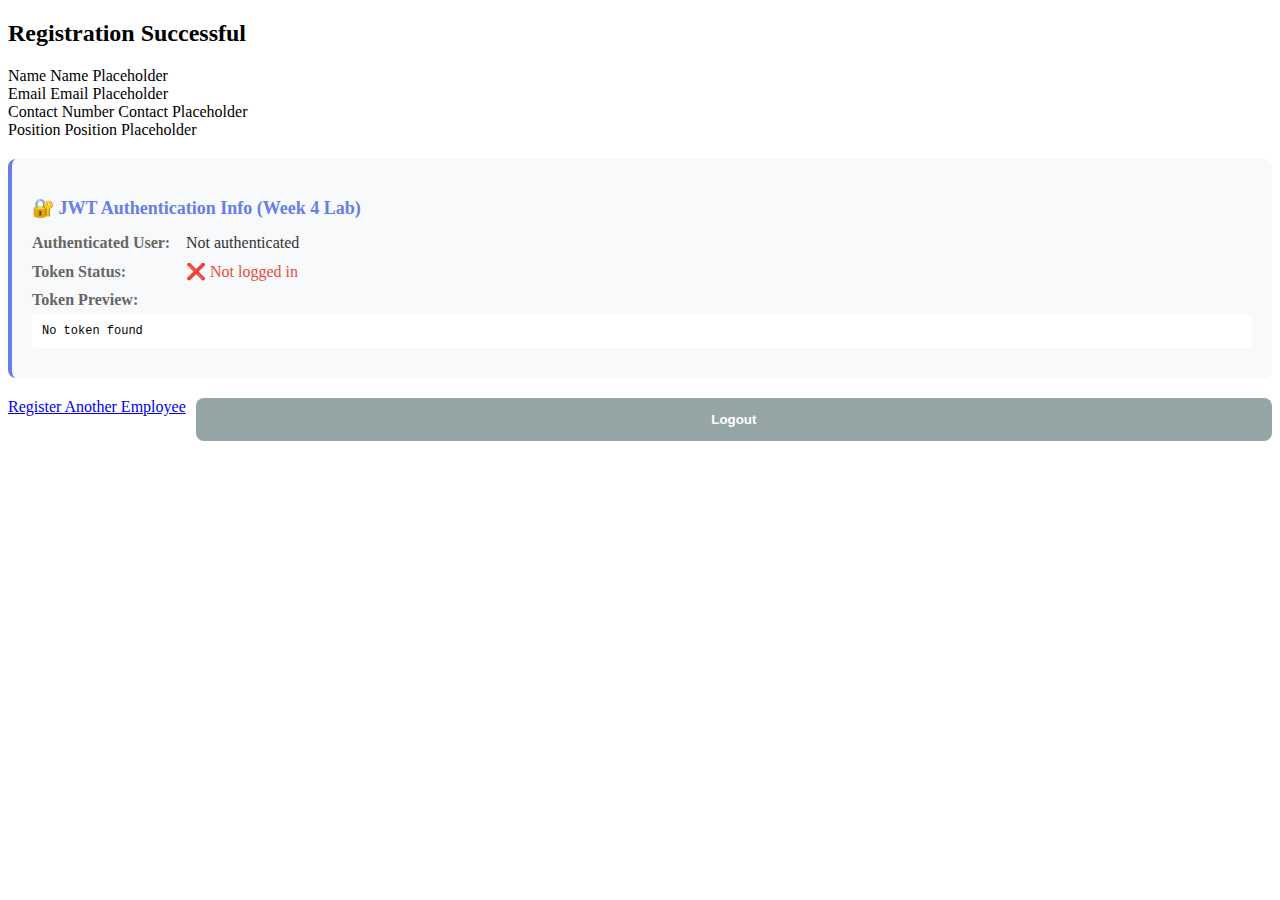
<file: EmployeeRegistration/target/classes/templates/summary.html>
<!--<!DOCTYPE html>-->
<!--<html xmlns:th="http://www.thymeleaf.org">-->
<!--<head>-->
<!--    <meta charset="UTF-8">-->
<!--    <title>Registration Summary</title>-->
<!--    <link rel="stylesheet" th:href="@{/css/summary.css}">-->
<!--</head>-->
<!--<body>-->
<!--<div class="container">-->
<!--    <h2>Registration Successful</h2>-->
<!--    <div class="summary-details">-->
<!--        <div class="detail-item">-->
<!--            <span class="label">Name</span>-->
<!--            <span class="value" th:text="${employee.name}">Name Placeholder</span>-->
<!--        </div>-->
<!--        <div class="detail-item">-->
<!--            <span class="label">Email</span>-->
<!--            <span class="value" th:text="${employee.email}">Email Placeholder</span>-->
<!--        </div>-->
<!--        <div class="detail-item">-->
<!--            <span class="label">Contact Number</span>-->
<!--            <span class="value" th:text="${employee.contactNumber}">Contact Placeholder</span>-->
<!--        </div>-->
<!--        <div class="detail-item">-->
<!--            <span class="label">Position</span>-->
<!--            <span class="value" th:text="${employee.position}">Position Placeholder</span>-->
<!--        </div>-->
<!--    </div>-->
<!--    <a href="/" class="btn-back">Register Another Employee</a>-->
<!--</div>-->
<!--</body>-->
<!--</html>-->



<!DOCTYPE html>
<html xmlns:th="http://www.thymeleaf.org">
<head>
    <meta charset="UTF-8">
    <title>Registration Summary</title>
    <link rel="stylesheet" th:href="@{/css/summary.css}">
    <style>
        .jwt-info {
            background: #f8f9fa;
            padding: 20px;
            border-radius: 8px;
            margin-top: 20px;
            border-left: 4px solid #667eea;
        }
        .jwt-info h3 {
            color: #667eea;
            margin-bottom: 15px;
            font-size: 18px;
        }
        .jwt-detail {
            margin-bottom: 10px;
        }
        .jwt-label {
            font-weight: 600;
            color: #666;
            display: inline-block;
            width: 150px;
        }
        .jwt-value {
            color: #333;
        }
        .token-preview {
            background: white;
            padding: 10px;
            border-radius: 5px;
            font-family: 'Courier New', monospace;
            font-size: 12px;
            word-break: break-all;
            margin-top: 5px;
            max-height: 80px;
            overflow-y: auto;
        }
        .btn-container {
            display: flex;
            gap: 10px;
            margin-top: 20px;
        }
        .btn-secondary {
            flex: 1;
            background: #95a5a6;
            color: white;
            padding: 14px;
            border: none;
            border-radius: 8px;
            cursor: pointer;
            text-decoration: none;
            display: inline-block;
            text-align: center;
            font-weight: 600;
        }
        .btn-secondary:hover {
            background: #7f8c8d;
        }
    </style>
</head>
<body>
<div class="container">
    <h2>Registration Successful</h2>
    <div class="summary-details">
        <div class="detail-item">
            <span class="label">Name</span>
            <span class="value" th:text="${employee.name}">Name Placeholder</span>
        </div>
        <div class="detail-item">
            <span class="label">Email</span>
            <span class="value" th:text="${employee.email}">Email Placeholder</span>
        </div>
        <div class="detail-item">
            <span class="label">Contact Number</span>
            <span class="value" th:text="${employee.contactNumber}">Contact Placeholder</span>
        </div>
        <div class="detail-item">
            <span class="label">Position</span>
            <span class="value" th:text="${employee.position}">Position Placeholder</span>
        </div>
    </div>

    <div class="jwt-info">
        <h3>🔐 JWT Authentication Info (Week 4 Lab)</h3>
        <div class="jwt-detail">
            <span class="jwt-label">Authenticated User:</span>
            <span class="jwt-value" id="authUser">Loading...</span>
        </div>
        <div class="jwt-detail">
            <span class="jwt-label">Token Status:</span>
            <span class="jwt-value" id="tokenStatus">Loading...</span>
        </div>
        <div class="jwt-detail">
            <span class="jwt-label">Token Preview:</span>
            <div class="token-preview" id="tokenPreview">Loading...</div>
        </div>
    </div>

    <div class="btn-container">
        <a href="/" class="btn-back">Register Another Employee</a>
        <button onclick="logout()" class="btn-secondary">Logout</button>
    </div>
</div>

<script>
    window.addEventListener('DOMContentLoaded', function() {
        const token = localStorage.getItem('jwtToken');
        const username = localStorage.getItem('username');
        const expiresAt = localStorage.getItem('tokenExpiresAt');

        if (token && username) {
            document.getElementById('authUser').textContent = username;
            document.getElementById('tokenPreview').textContent = token.substring(0, 60) + '...';

            const now = new Date().getTime();
            if (expiresAt && now < parseInt(expiresAt)) {
                const remaining = parseInt(expiresAt) - now;
                const hours = Math.floor(remaining / (1000 * 60 * 60));
                const minutes = Math.floor((remaining % (1000 * 60 * 60)) / (1000 * 60));

                const statusEl = document.getElementById('tokenStatus');
                statusEl.textContent = '✅ Valid (Expires in ' + hours + 'h ' + minutes + 'm)';
                statusEl.style.color = '#27ae60';
            } else {
                const statusEl = document.getElementById('tokenStatus');
                statusEl.textContent = '❌ Expired';
                statusEl.style.color = '#e74c3c';
            }
        } else {
            document.getElementById('authUser').textContent = 'Not authenticated';
            document.getElementById('tokenPreview').textContent = 'No token found';

            const statusEl = document.getElementById('tokenStatus');
            statusEl.textContent = '❌ Not logged in';
            statusEl.style.color = '#e74c3c';
        }
    });

    function logout() {
        localStorage.removeItem('jwtToken');
        localStorage.removeItem('username');
        localStorage.removeItem('tokenExpiresAt');
        window.location.href = '/';
    }
</script>
</body>
</html>
</file>
